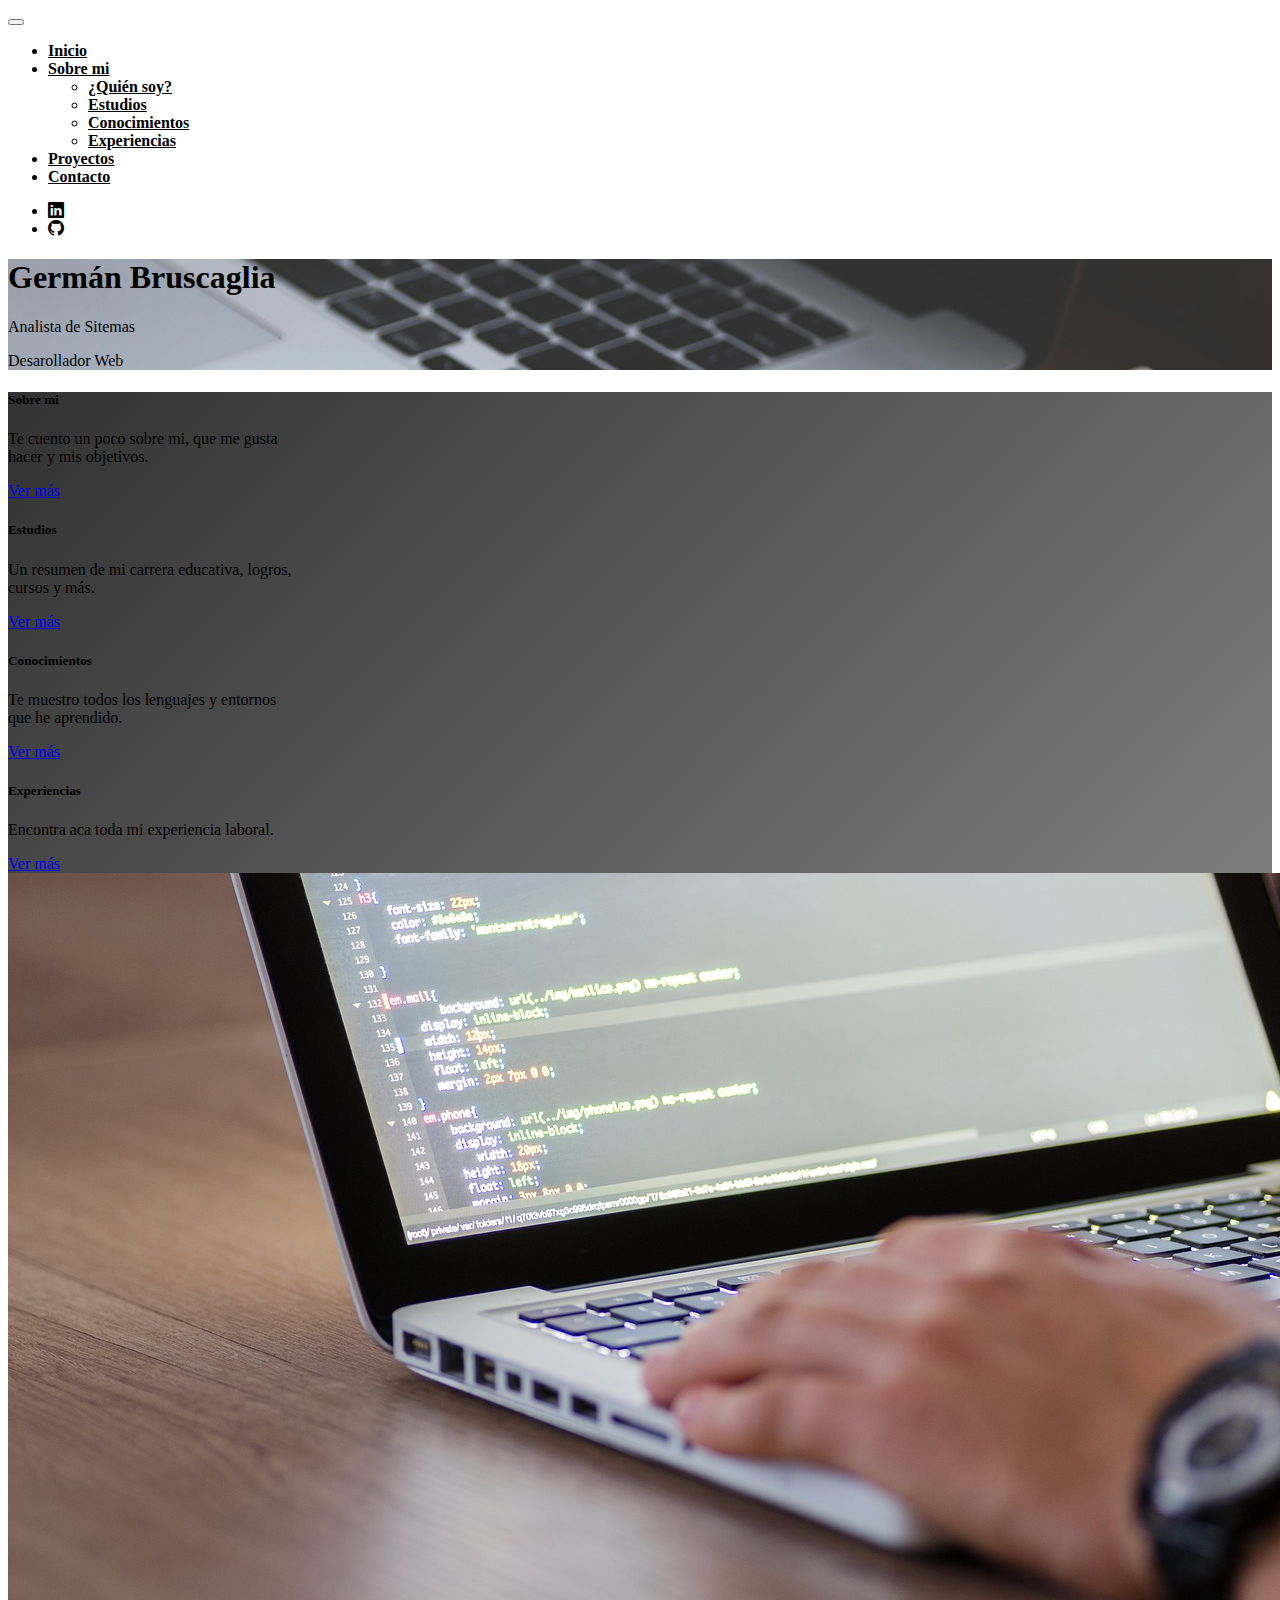
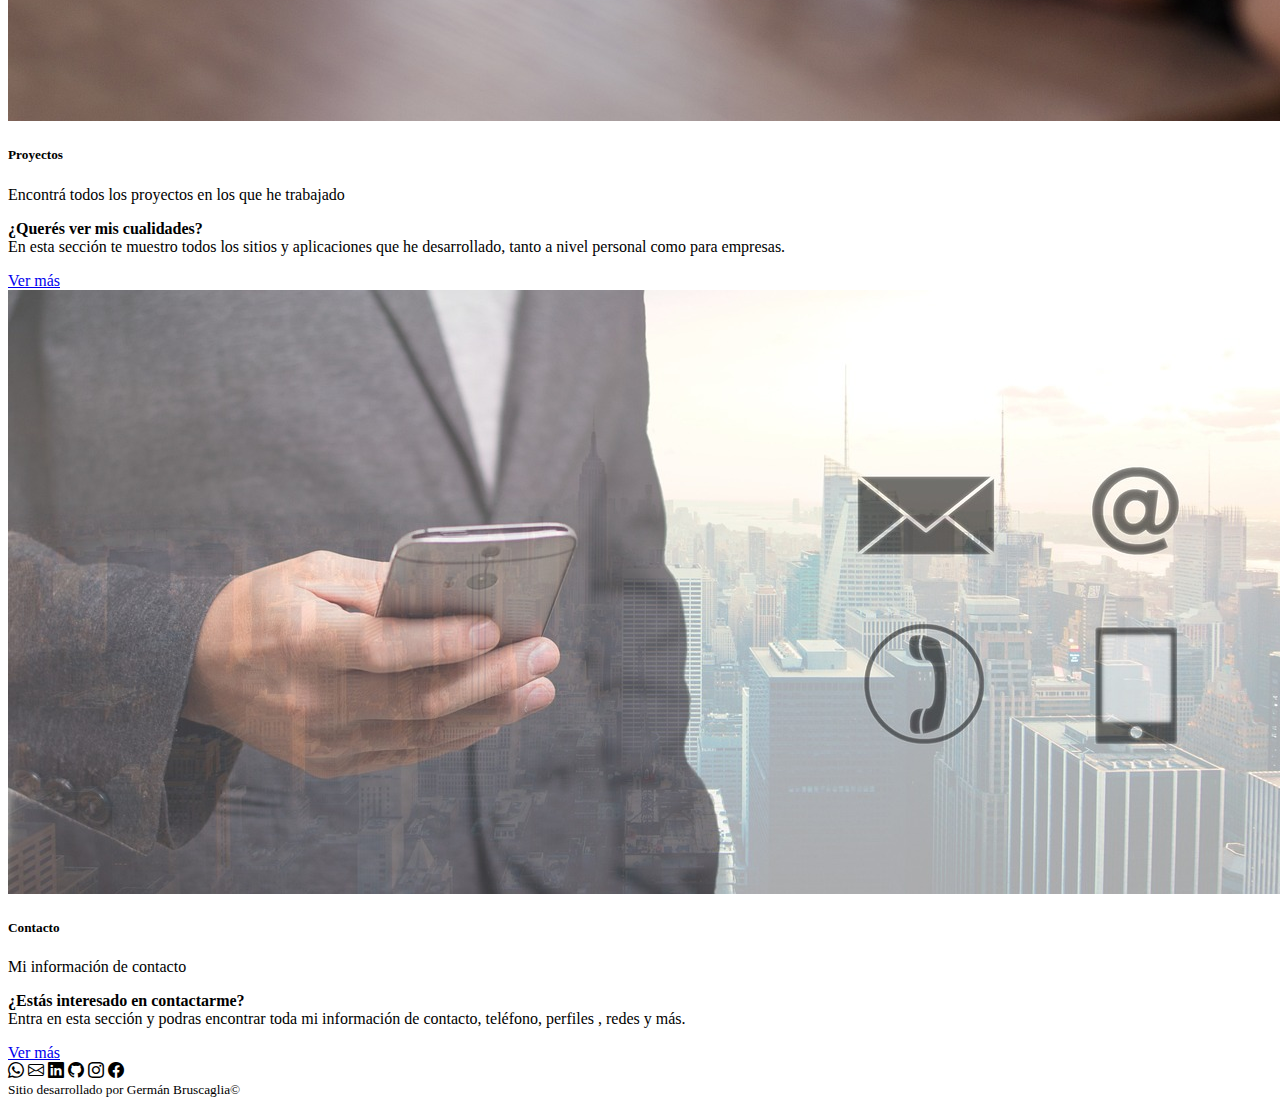
<file: index.html>
<!doctype html>
<html lang="es">
  <head>
    <meta charset="utf-8">
    <meta name="viewport" content="width=device-width, initial-scale=1">
    <title>German Bruscaglia</title>
    <link href="https://cdn.jsdelivr.net/npm/bootstrap@5.3.1/dist/css/bootstrap.min.css" rel="stylesheet" integrity="sha384-4bw+/aepP/YC94hEpVNVgiZdgIC5+VKNBQNGCHeKRQN+PtmoHDEXuppvnDJzQIu9" crossorigin="anonymous">
    <link rel="stylesheet" href="https://cdn.jsdelivr.net/npm/bootstrap-icons@1.10.5/font/bootstrap-icons.css">
    <link rel="stylesheet" href="css/style.css">
  </head>
  <body>

    <nav class="navbar navbar-expand-lg bg-dark-subtle sticky-top">
      <div class="container-lg">
        <button class="navbar-toggler" type="button" data-bs-toggle="collapse" data-bs-target="#navbarNavDropdown" aria-controls="navbarNavDropdown" aria-expanded="false" aria-label="Toggle navigation">
          <span class="navbar-toggler-icon"></span>
        </button>
        <div class="collapse navbar-collapse" id="navbarNavDropdown">
          <ul class="navbar-nav">
            <li class="nav-item">
              <a class="nav-link " aria-current="page" href="index.html">Inicio</a>
            </li>
            <li class="nav-item dropdown">
              <a class="nav-link dropdown-toggle" href="sobre-mi.html" role="button" data-bs-toggle="dropdown" aria-expanded="false">
                Sobre mi
              </a>
              <ul class="dropdown-menu bg-dark-subtle">
                <li><a class="dropdown-item" href="sobre-mi.html#quien-soy">¿Quién soy?</a></li>
                <li><a class="dropdown-item" href="sobre-mi.html#estudios">Estudios</a></li>
                <li><a class="dropdown-item" href="sobre-mi.html#conocimientos">Conocimientos</a></li>
                <li><a class="dropdown-item" href="sobre-mi.html#experiencias">Experiencias</a></li>
              </ul>
            </li>
            <li class="nav-item">
              <a class="nav-link" href="proyectos.html">Proyectos</a>
            </li>
            <li class="nav-item">
              <a class="nav-link" href="contacto.html">Contacto</a>
            </li>
          </ul>
        </div>
        <div class="collapse navbar-collapse d-none d-lg-block" id="navbarNavDropdown">
          <ul class="navbar-nav ms-lg-auto">
            <li class="nav-item">
              <a href="https://linkedin.com/in/german-bruscaglia-715a49188" class="nav-link" target="_blank"><i class="bi bi-linkedin fs-5 me-3"></i></a>
            </li>
            <li class="nav-item">
              <a href="https://github.com/GermanBruscaglia" class="nav-link" target="_blank"><i class="bi bi-github fs-5 "></i></a>
            </li>
          </ul>
        </div>

      </div>
    </nav>

    <header class="bg-header">
      <div class="container ">
        <section class="row min-vh-100 d-flex flex-column align-items-center justify-content-center">
          <article class="col-12 col-lg-8 fw-bold text-center text-light bg-dark bg-opacity-75 p-3">
            <h1 >Germán Bruscaglia</h1>
            <p class="fs-5">Analista de Sitemas</p>
            <p class="fs-5">Desarollador Web</p>
          </article>
        </section>
      </div>
    </header>

    <main class="bg-section">
      <div class="container-fluid ">
        <section class="row  py-5">
          <article class="col-12 col-md-6 col-xl-3 d-flex">
            <div class="card mx-auto mb-3 text-bg-secondary mb-3" style="width: 18rem;">
              <div class="card-body">
                <h5 class="card-title">Sobre mi</h5>
                <p class="card-text">Te cuento un poco sobre mi, que me gusta hacer y mis objetivos.</p>
                <a href="sobre-mi.html#quien-soy" class="btn btn-dark">Ver más</a>
              </div>
            </div>
          </article>
          <article class="col-12 col-md-6 col-xl-3 d-flex">
            <div class="card mx-auto mb-3 text-bg-secondary" style="width: 18rem;">
              <div class="card-body">
                <h5 class="card-title">Estudios</h5>
                <p class="card-text">Un resumen de mi carrera educativa, logros, cursos y más.</p>
                <a href="sobre-mi.html#estudios" class="btn btn-dark">Ver más</a>
              </div>
            </div>
          </article>
          <article class="col-12 col-md-6 col-xl-3 d-flex">
            <div class="card mx-auto mb-3 text-bg-secondary" style="width: 18rem;">
              <div class="card-body">
                <h5 class="card-title">Conocimientos</h5>
                <p class="card-text">Te muestro todos los lenguajes y entornos que he aprendido.</p>
                <a href="sobre-mi.html#conocimientos" class="btn btn-dark">Ver más</a>
              </div>
            </div>
          </article>
          <article class="col-12 col-md-6 col-xl-3 d-flex">
            <div class="card mx-auto mb-3 text-bg-secondary" style="width: 18rem;">
              <div class="card-body">
                <h5 class="card-title">Experiencias</h5>
                <p class="card-text">Encontra aca toda mi experiencia laboral.</p>
                <a href="sobre-mi.html#experiencias" class="btn btn-dark">Ver más</a>
              </div>
            </div>
          </article>

        </section> 
      </div>
    </main>

    <section >
      <div class="card text-bg-dark border-0 rounded-0">
        <img src="img/proyectos.jpg" class="card-img img-fluid  max-height" alt="Proyectos">
        <div class="p-5 card-img-overlay bg-dark bg-opacity-75 d-flex flex-column align-items-md-center  justify-content-center">
          <h5 class="card-title fw-bold display-4">Proyectos</h5>
          <p class="card-text d-block d-md-none">Encontrá todos los proyectos en los que he trabajado</p>
          <p class="card-text fs-5 w-50 d-none d-md-block"> <b>¿Querés ver mis cualidades?</b> <br>En esta sección te muestro todos los sitios y aplicaciones que he desarrollado, tanto a nivel personal como para empresas. </p>
          <a href="proyectos.html" class="btn btn-dark btn-width">Ver más</a>
        </div>
      </div>
    </section>

    <section >
      <div class="card text-bg-dark border-0 rounded-0">
        <img src="img/contacto.jpg" class="card-img img-fluid max-height" alt="contacto">
        <div class="p-5 card-img-overlay bg-dark bg-opacity-75 d-flex flex-column justify-content-center align-items-end align-items-md-center">
          <h5 class="card-title fw-bold display-4">Contacto</h5>
          <p class="card-text d-block d-md-none">Mi información de contacto</p>
          <p class="card-text fs-5  w-50 d-none d-md-block"><b>¿Estás interesado en contactarme?</b> <br> Entra en esta sección y podras encontrar toda mi información de contacto, teléfono, perfiles , redes y más.</p>
          <a href="contacto.html" class="btn btn-dark btn-width">Ver más</a>
        </div>
      </div>
    </section>
    <footer class="bg-dark-subtle p-3">
      <div class="container text-center">
        <nav class="d-flex justify-content-evenly">
          <a href="https://api.whatsapp.com/send?phone=543413668415" target="_blank"><i class="bi bi-whatsapp fs-3"></i></a>
          <a href="mailto:germanbruscaglia@gmail.com" target="_blank"><i class="bi bi-envelope fs-3"></i></a>
          <a href="https://linkedin.com/in/german-bruscaglia-715a49188" target="_blank"><i class="bi bi-linkedin fs-3"></i></a>
          <a href="https://github.com/GermanBruscaglia" target="_blank"><i class="bi bi-github fs-3"></i></a>
          <a href="https://www.instagram.com/germanbruscaglia/" target="_blank"><i class="bi bi-instagram fs-3"></i></a>
          <a href="https://www.facebook.com/germanzurdo.bruscaglia/about" target="_blank"><i class="bi bi-facebook fs-3"></i></a>
        </nav>
        <small class="text-dark fw-bold ">
          Sitio desarrollado por Germán Bruscaglia© 
        </small>
      </div>
    </footer>


    <script src="https://cdn.jsdelivr.net/npm/bootstrap@5.3.1/dist/js/bootstrap.bundle.min.js" integrity="sha384-HwwvtgBNo3bZJJLYd8oVXjrBZt8cqVSpeBNS5n7C8IVInixGAoxmnlMuBnhbgrkm" crossorigin="anonymous"></script>
  </body>
</html>
</file>
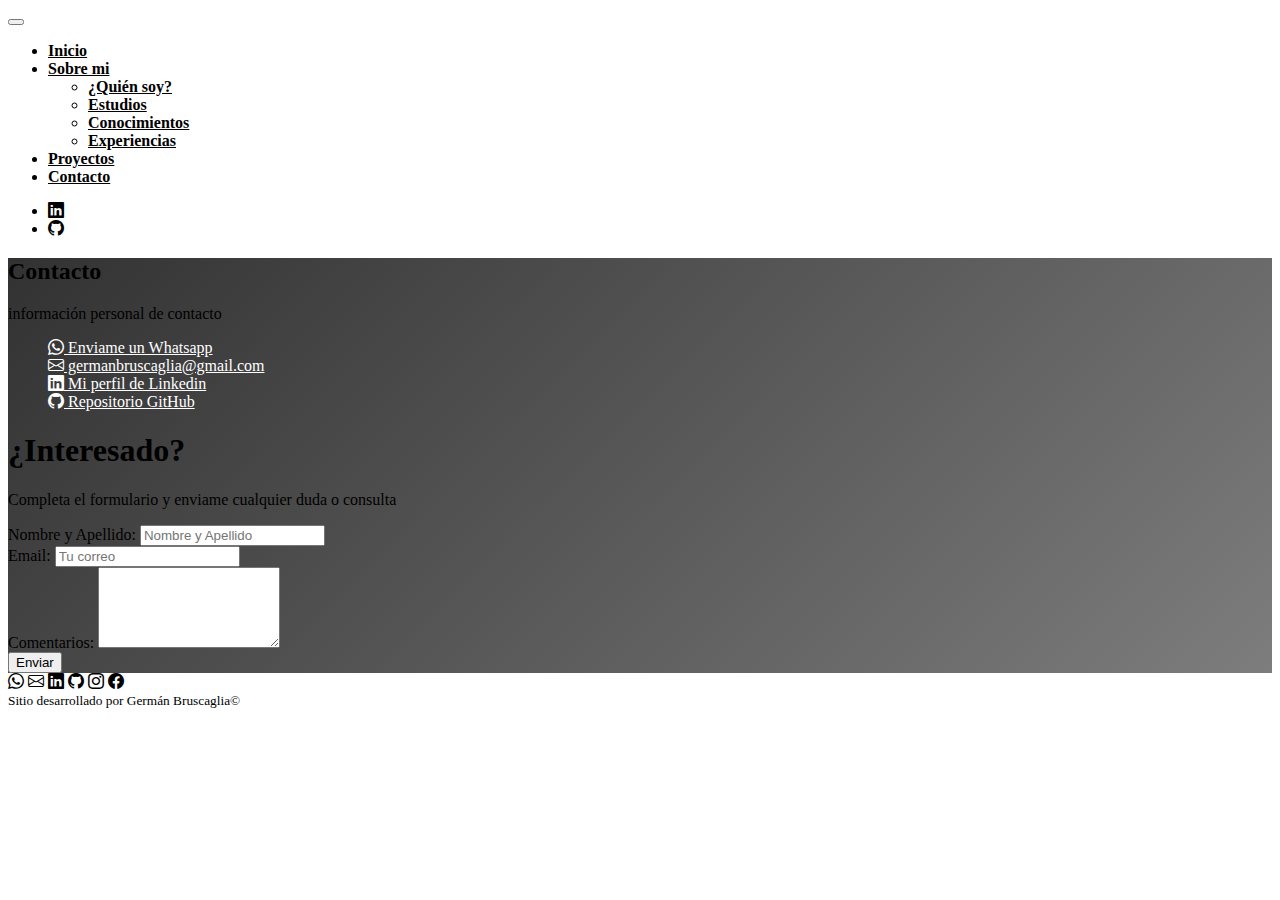
<file: contacto.html>
<!doctype html>
<html lang="es">
  <head>
    <meta charset="utf-8">
    <meta name="viewport" content="width=device-width, initial-scale=1">
    <title>German Bruscaglia</title>
    <link href="https://cdn.jsdelivr.net/npm/bootstrap@5.3.1/dist/css/bootstrap.min.css" rel="stylesheet" integrity="sha384-4bw+/aepP/YC94hEpVNVgiZdgIC5+VKNBQNGCHeKRQN+PtmoHDEXuppvnDJzQIu9" crossorigin="anonymous">
    <link rel="stylesheet" href="https://cdn.jsdelivr.net/npm/bootstrap-icons@1.10.5/font/bootstrap-icons.css">
    <link rel="stylesheet" href="css/style.css">
  </head>
  <body>

    <nav class="navbar navbar-expand-lg bg-dark-subtle sticky-top">
      <div class="container-lg">
        <button class="navbar-toggler" type="button" data-bs-toggle="collapse" data-bs-target="#navbarNavDropdown" aria-controls="navbarNavDropdown" aria-expanded="false" aria-label="Toggle navigation">
          <span class="navbar-toggler-icon"></span>
        </button>
        <div class="collapse navbar-collapse" id="navbarNavDropdown">
          <ul class="navbar-nav">
            <li class="nav-item">
              <a class="nav-link " aria-current="page" href="index.html">Inicio</a>
            </li>
            <li class="nav-item dropdown">
              <a class="nav-link dropdown-toggle" href="sobre-mi.html" role="button" data-bs-toggle="dropdown" aria-expanded="false">
                Sobre mi
              </a>
              <ul class="dropdown-menu bg-dark-subtle " >
                <li><a class="dropdown-item" href="sobre-mi.html#quien-soy">¿Quién soy?</a></li>
                <li><a class="dropdown-item" href="sobre-mi.html#estudios">Estudios</a></li>
                <li><a class="dropdown-item" href="sobre-mi.html#conocimientos">Conocimientos</a></li>
                <li><a class="dropdown-item" href="sobre-mi.html#experiencias">Experiencias</a></li>
              </ul>
            </li>
            <li class="nav-item">
              <a class="nav-link" href="proyectos.html">Proyectos</a>
            </li>
            <li class="nav-item">
              <a class="nav-link" href="contacto.html">Contacto</a>
            </li>
          </ul>
        </div>
        <div class="collapse navbar-collapse d-none d-lg-block" id="navbarNavDropdown">
          <ul class="navbar-nav ms-lg-auto">
            <li class="nav-item">
              <a href="https://linkedin.com/in/german-bruscaglia-715a49188" class="nav-link" target="_blank"><i class="bi bi-linkedin fs-5 me-3"></i></a>
            </li>
            <li class="nav-item">
              <a href="https://github.com/GermanBruscaglia" class="nav-link" target="_blank"><i class="bi bi-github fs-5 "></i></a>
            </li>
          </ul>
        </div>

      </div>
    </nav>

    
    <main class="bg-section">
      <div class="container min-vh-100  pt-4">
        <section class="row">
          <article class="col-12 col-lg-6">
            <h2 class="display-6 fw-bold text-center text-light">Contacto</h2>
            <p class="fw-bold text-center text-light">información personal de contacto</p>
            <ul class="list-style-none fs-5">
              <li><a class="text-decoration-none " href="https://api.whatsapp.com/send?phone=543413668415" target="_blank"><i class="bi bi-whatsapp fs-3"></i> Enviame un Whatsapp</a></li>
              <li><a class="text-decoration-none" href="mailto:germanbruscaglia@gmail.com" target="_blank"><i class="bi bi-envelope fs-3"></i> germanbruscaglia@gmail.com</a></li>
              <li><a class="text-decoration-none " href="https://linkedin.com/in/german-bruscaglia-715a49188" target="_blank"><i class="bi bi-linkedin fs-3"></i> Mi perfil de Linkedin</a></li>
              <li><a class="text-decoration-none " href="https://github.com/GermanBruscaglia" target="_blank"><i class="bi bi-github fs-3"></i> Repositorio GitHub</a></li>
            </ul>
          </article>
          <article class="col-12 col-lg-6 text-light">
            <h1 class="text-center">¿Interesado?</h1>
            <p class="fw-bold text-center">Completa el formulario y enviame cualquier duda o consulta</p>
            <form action="https://formsubmit.co/germanbruscaglia@gmail.com" method="POST">
              <div class="mb-3">
                <label class="form-label" for="name">Nombre y Apellido:</label>
                <input class="form-control" type="text" name="name" id="name" placeholder="Nombre y Apellido" required>
              </div>
              <div class="mb-3">
                <label class="form-label" for="email">Email:</label>
                <input class="form-control" type="email" name="email" id="email" placeholder="Tu correo" required>
              </div>
              <div class="mb-3">
                <label class="form-label" for="comments">Comentarios:</label>
                <textarea class="form-control" name="comments" id="comments"  rows="5" required></textarea>
              </div>
              <div class="mb-3">
                <input type="submit" class="btn btn-success" value="Enviar">
              </div>
              <input type="hidden" name="_next" value="https://germanbruscaglia.github.io/gracias.html">
              <input type="hidden" name="_subject" value="Comentario Portafolio">
            </form>
          </article>

        </section>
      </div>
      
    </main>

    <footer class="bg-dark-subtle p-3">
      <div class="container text-center">
        <nav class="d-flex justify-content-evenly">
          <a href="https://api.whatsapp.com/send?phone=543413668415" target="_blank"><i class="bi bi-whatsapp fs-3"></i></a>
          <a href="mailto:germanbruscaglia@gmail.com" target="_blank"><i class="bi bi-envelope fs-3"></i></a>
          <a href="https://linkedin.com/in/german-bruscaglia-715a49188" target="_blank"><i class="bi bi-linkedin fs-3"></i></a>
          <a href="https://github.com/GermanBruscaglia" target="_blank"><i class="bi bi-github fs-3"></i></a>
          <a href="https://www.instagram.com/germanbruscaglia/" target="_blank"><i class="bi bi-instagram fs-3"></i></a>
          <a href="https://www.facebook.com/germanzurdo.bruscaglia/about" target="_blank"><i class="bi bi-facebook fs-3"></i></a>
        </nav>
        <small class="text-dark fw-bold ">
          Sitio desarrollado por Germán Bruscaglia© 
        </small>
      </div>
    </footer>


    <script src="https://cdn.jsdelivr.net/npm/bootstrap@5.3.1/dist/js/bootstrap.bundle.min.js" integrity="sha384-HwwvtgBNo3bZJJLYd8oVXjrBZt8cqVSpeBNS5n7C8IVInixGAoxmnlMuBnhbgrkm" crossorigin="anonymous"></script>
  </body>
</html>
</file>
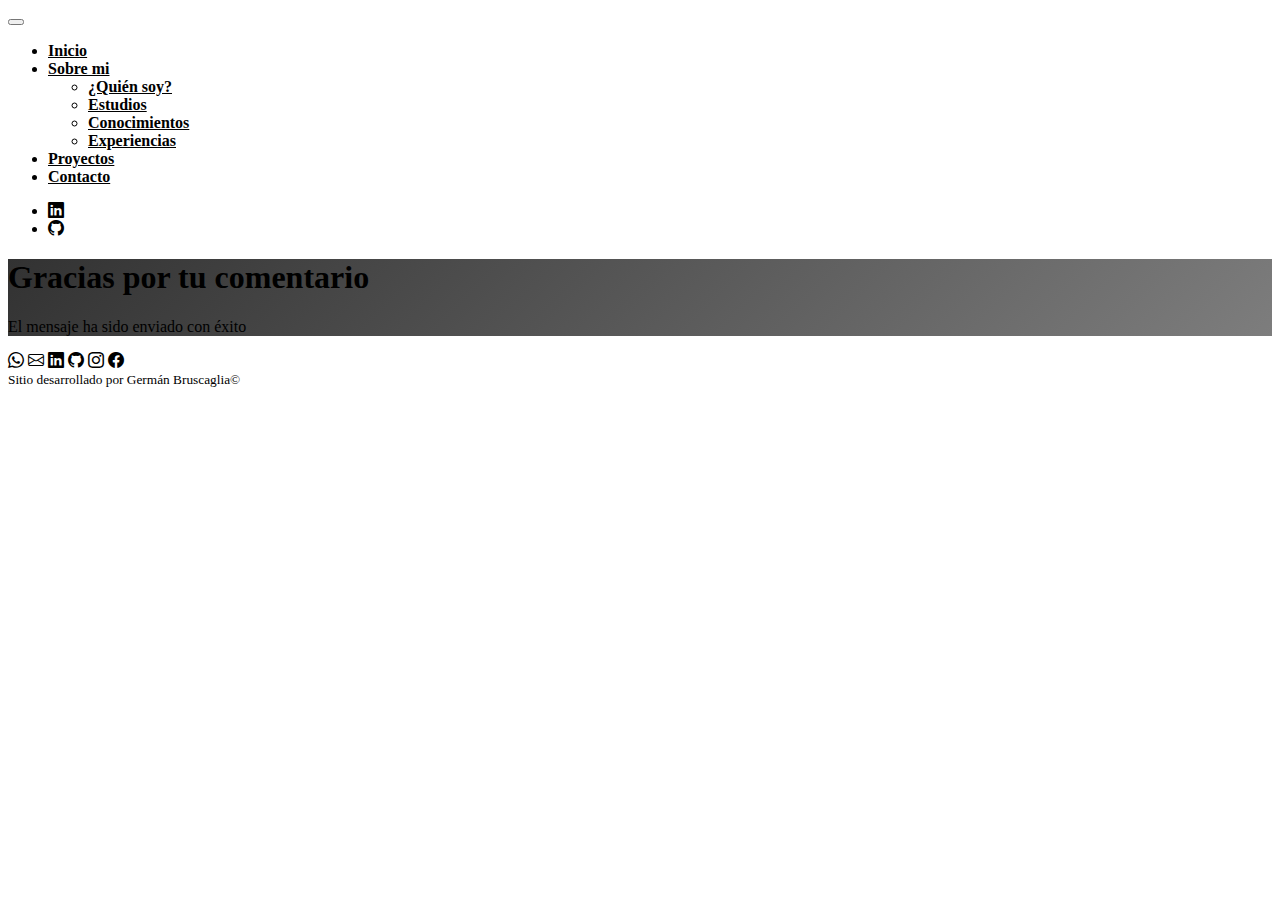
<file: gracias.html>
<!doctype html>
<html lang="es">
  <head>
    <meta charset="utf-8">
    <meta name="viewport" content="width=device-width, initial-scale=1">
    <title>German Bruscaglia</title>
    <link href="https://cdn.jsdelivr.net/npm/bootstrap@5.3.1/dist/css/bootstrap.min.css" rel="stylesheet" integrity="sha384-4bw+/aepP/YC94hEpVNVgiZdgIC5+VKNBQNGCHeKRQN+PtmoHDEXuppvnDJzQIu9" crossorigin="anonymous">
    <link rel="stylesheet" href="https://cdn.jsdelivr.net/npm/bootstrap-icons@1.10.5/font/bootstrap-icons.css">
    <link rel="stylesheet" href="css/style.css">
  </head>
  <body>

    <nav class="navbar navbar-expand-lg bg-dark-subtle sticky-top">
      <div class="container-lg">
        <button class="navbar-toggler" type="button" data-bs-toggle="collapse" data-bs-target="#navbarNavDropdown" aria-controls="navbarNavDropdown" aria-expanded="false" aria-label="Toggle navigation">
          <span class="navbar-toggler-icon"></span>
        </button>
        <div class="collapse navbar-collapse" id="navbarNavDropdown">
          <ul class="navbar-nav">
            <li class="nav-item">
              <a class="nav-link " aria-current="page" href="index.html">Inicio</a>
            </li>
            <li class="nav-item dropdown">
              <a class="nav-link dropdown-toggle" href="sobre-mi.html" role="button" data-bs-toggle="dropdown" aria-expanded="false">
                Sobre mi
              </a>
              <ul class="dropdown-menu bg-dark-subtle " >
                <li><a class="dropdown-item" href="sobre-mi.html#quien-soy">¿Quién soy?</a></li>
                <li><a class="dropdown-item" href="sobre-mi.html#estudios">Estudios</a></li>
                <li><a class="dropdown-item" href="sobre-mi.html#conocimientos">Conocimientos</a></li>
                <li><a class="dropdown-item" href="sobre-mi.html#experiencias">Experiencias</a></li>
              </ul>
            </li>
            <li class="nav-item">
              <a class="nav-link" href="proyectos.html">Proyectos</a>
            </li>
            <li class="nav-item">
              <a class="nav-link" href="contacto.html">Contacto</a>
            </li>
          </ul>
        </div>
        <div class="collapse navbar-collapse d-none d-lg-block" id="navbarNavDropdown">
          <ul class="navbar-nav ms-lg-auto">
            <li class="nav-item">
              <a href="https://linkedin.com/in/german-bruscaglia-715a49188" class="nav-link" target="_blank"><i class="bi bi-linkedin fs-5 me-3"></i></a>
            </li>
            <li class="nav-item">
              <a href="https://github.com/GermanBruscaglia" class="nav-link" target="_blank"><i class="bi bi-github fs-5 "></i></a>
            </li>
          </ul>
        </div>

      </div>
    </nav>

    
    <main class="bg-section min-vh-100  d-flex flex-column justify-content-center align-items-center">    
        
        <div class="row text-light ">
            <h1 class="display-4">Gracias por tu comentario</h1>
            <p>El mensaje ha sido enviado con éxito</p>
        </div>

      
    </main>

    <footer class="bg-dark-subtle p-3">
      <div class="container text-center">
        <nav class="d-flex justify-content-evenly">
          <a href="https://api.whatsapp.com/send?phone=543413668415" target="_blank"><i class="bi bi-whatsapp fs-3"></i></a>
          <a href="mailto:germanbruscaglia@gmail.com" target="_blank"><i class="bi bi-envelope fs-3"></i></a>
          <a href="https://linkedin.com/in/german-bruscaglia-715a49188" target="_blank"><i class="bi bi-linkedin fs-3"></i></a>
          <a href="https://github.com/GermanBruscaglia" target="_blank"><i class="bi bi-github fs-3"></i></a>
          <a href="https://www.instagram.com/germanbruscaglia/" target="_blank"><i class="bi bi-instagram fs-3"></i></a>
          <a href="https://www.facebook.com/germanzurdo.bruscaglia/about" target="_blank"><i class="bi bi-facebook fs-3"></i></a>
        </nav>
        <small class="text-dark fw-bold ">
          Sitio desarrollado por Germán Bruscaglia© 
        </small>
      </div>
    </footer>


    <script src="https://cdn.jsdelivr.net/npm/bootstrap@5.3.1/dist/js/bootstrap.bundle.min.js" integrity="sha384-HwwvtgBNo3bZJJLYd8oVXjrBZt8cqVSpeBNS5n7C8IVInixGAoxmnlMuBnhbgrkm" crossorigin="anonymous"></script>
  </body>
</html>
</file>
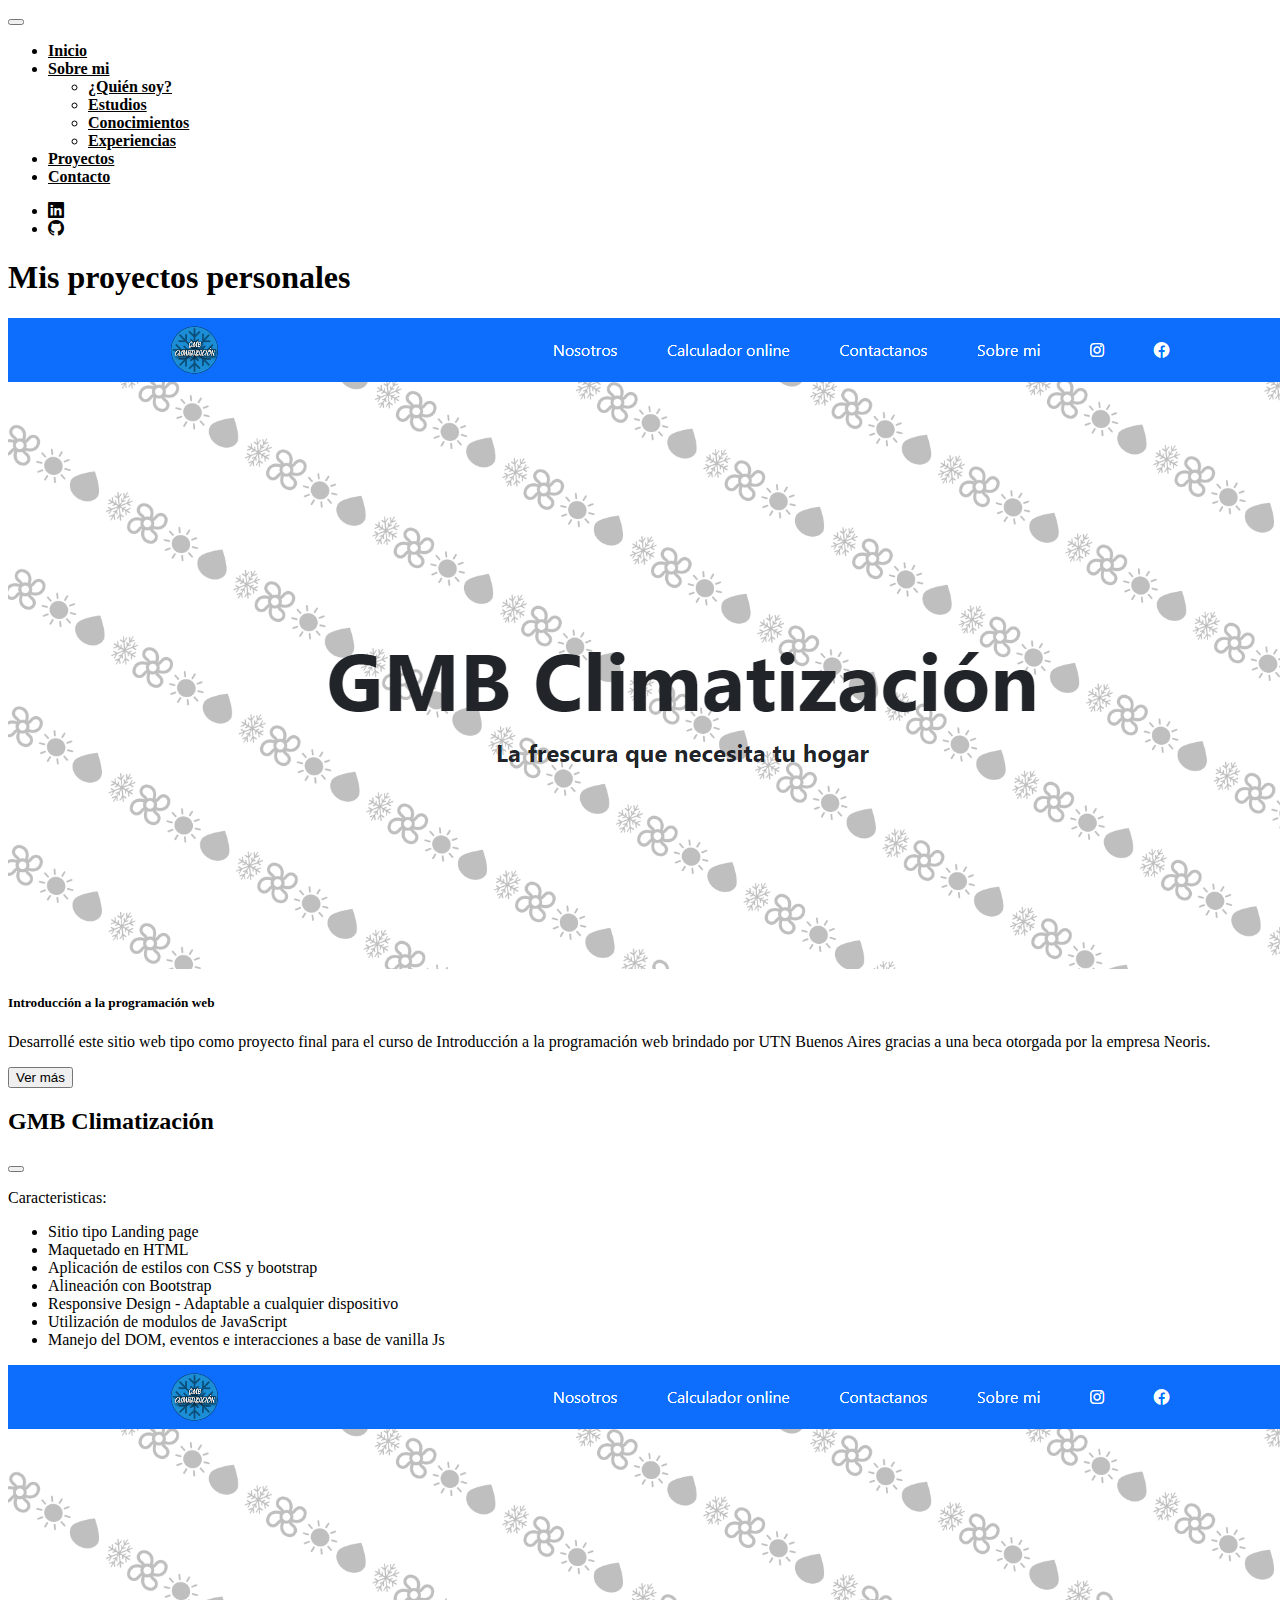
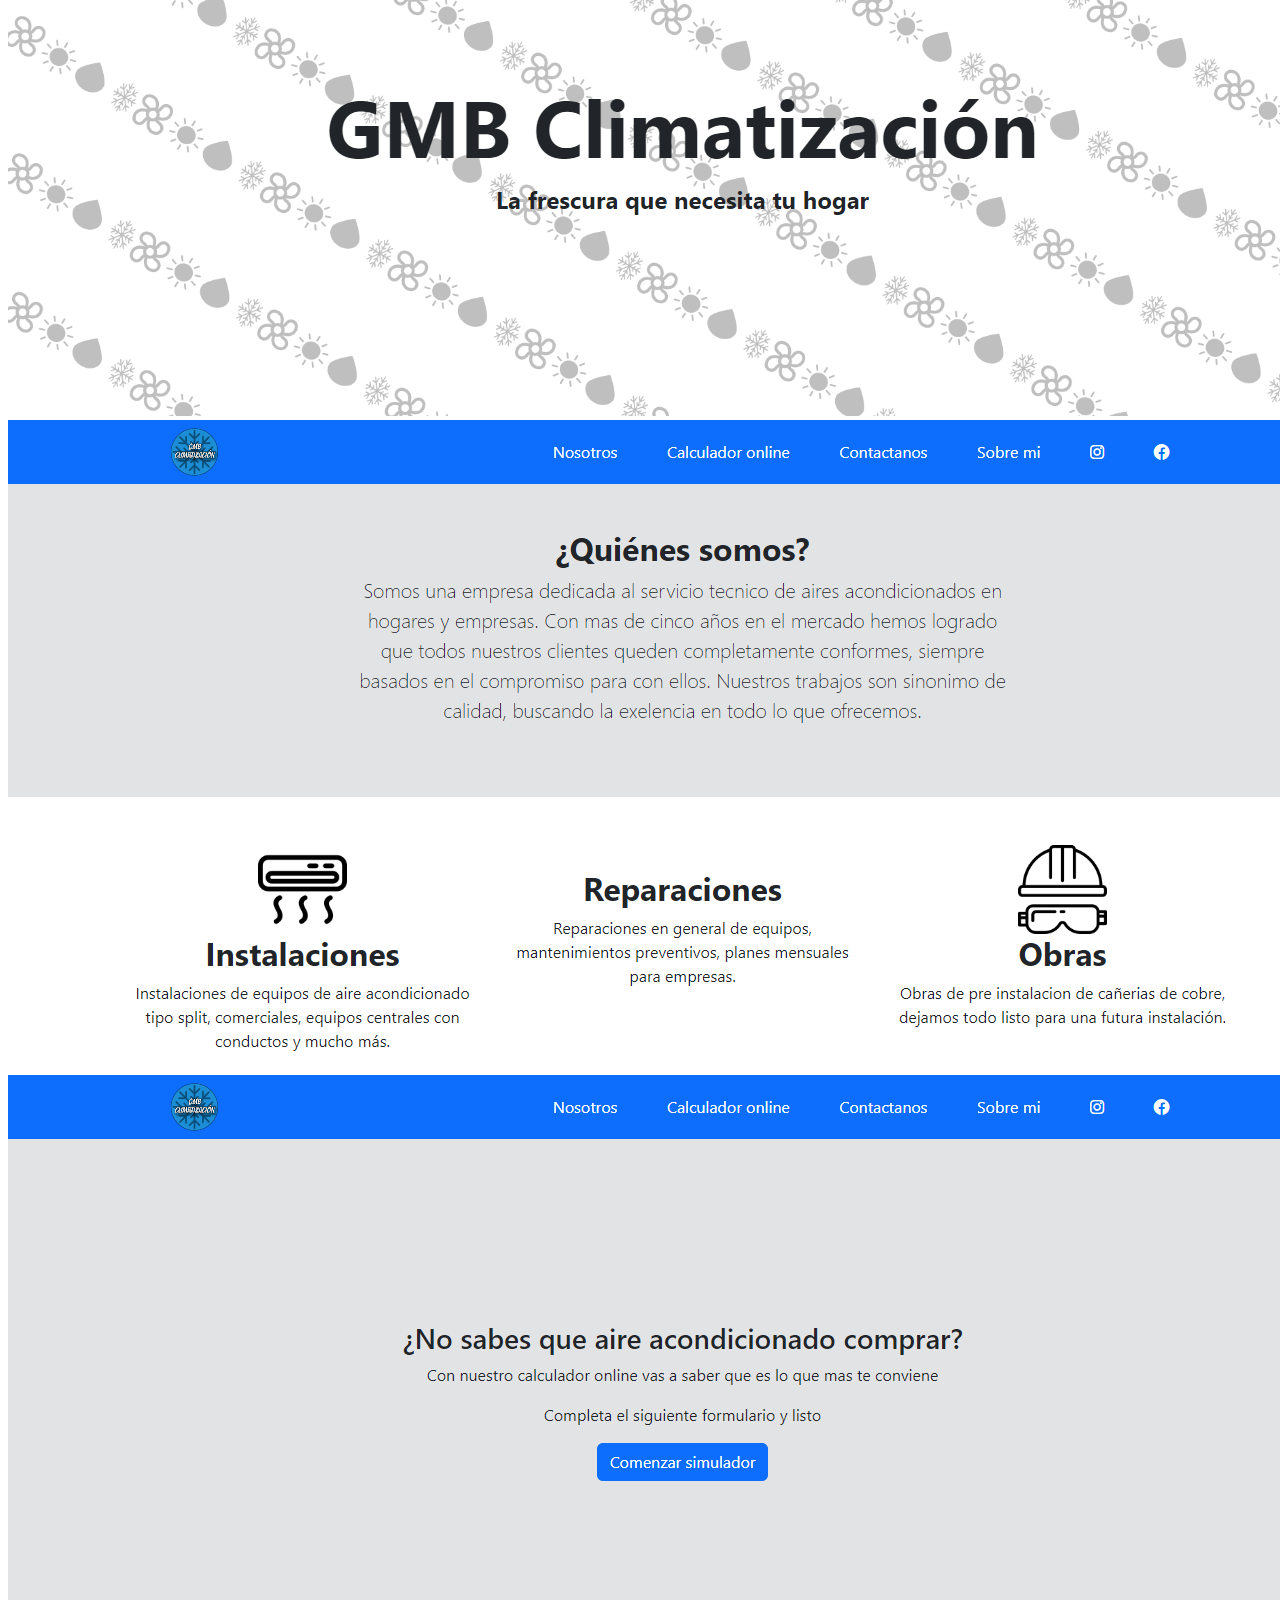
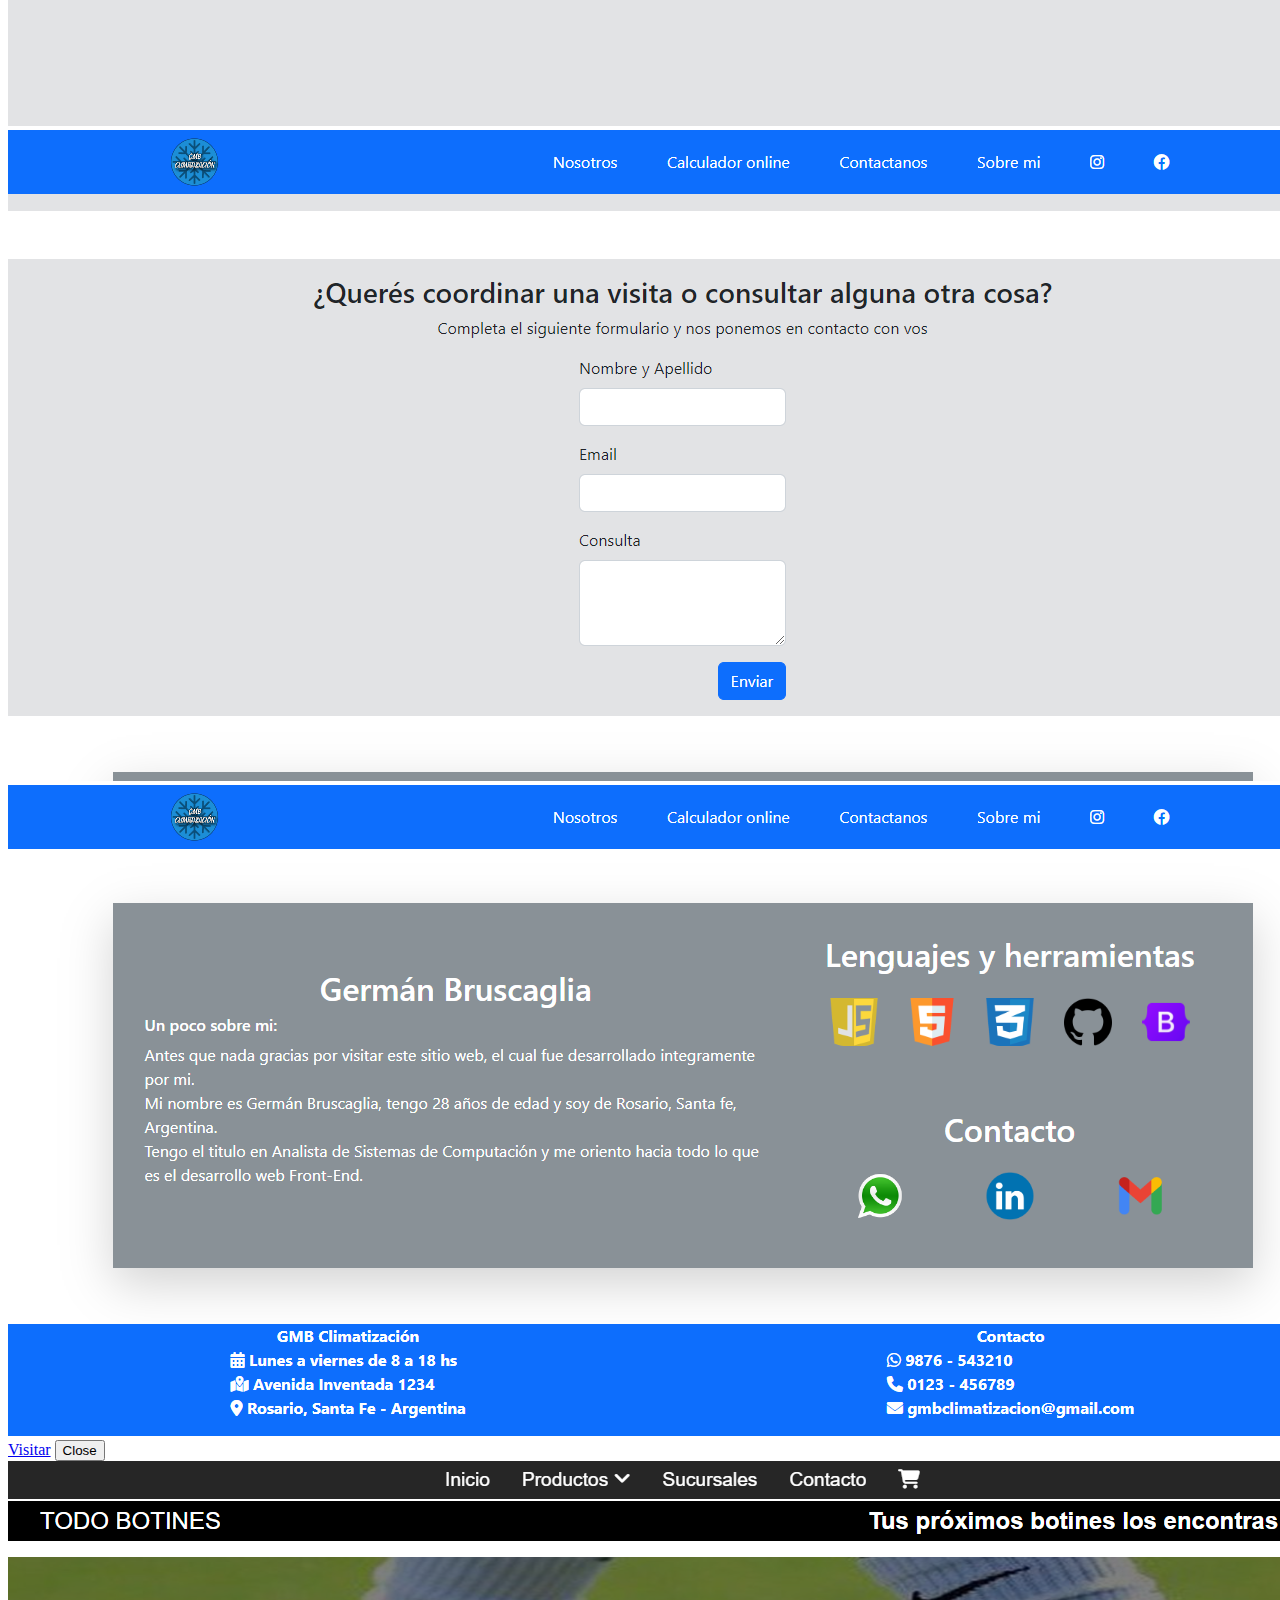
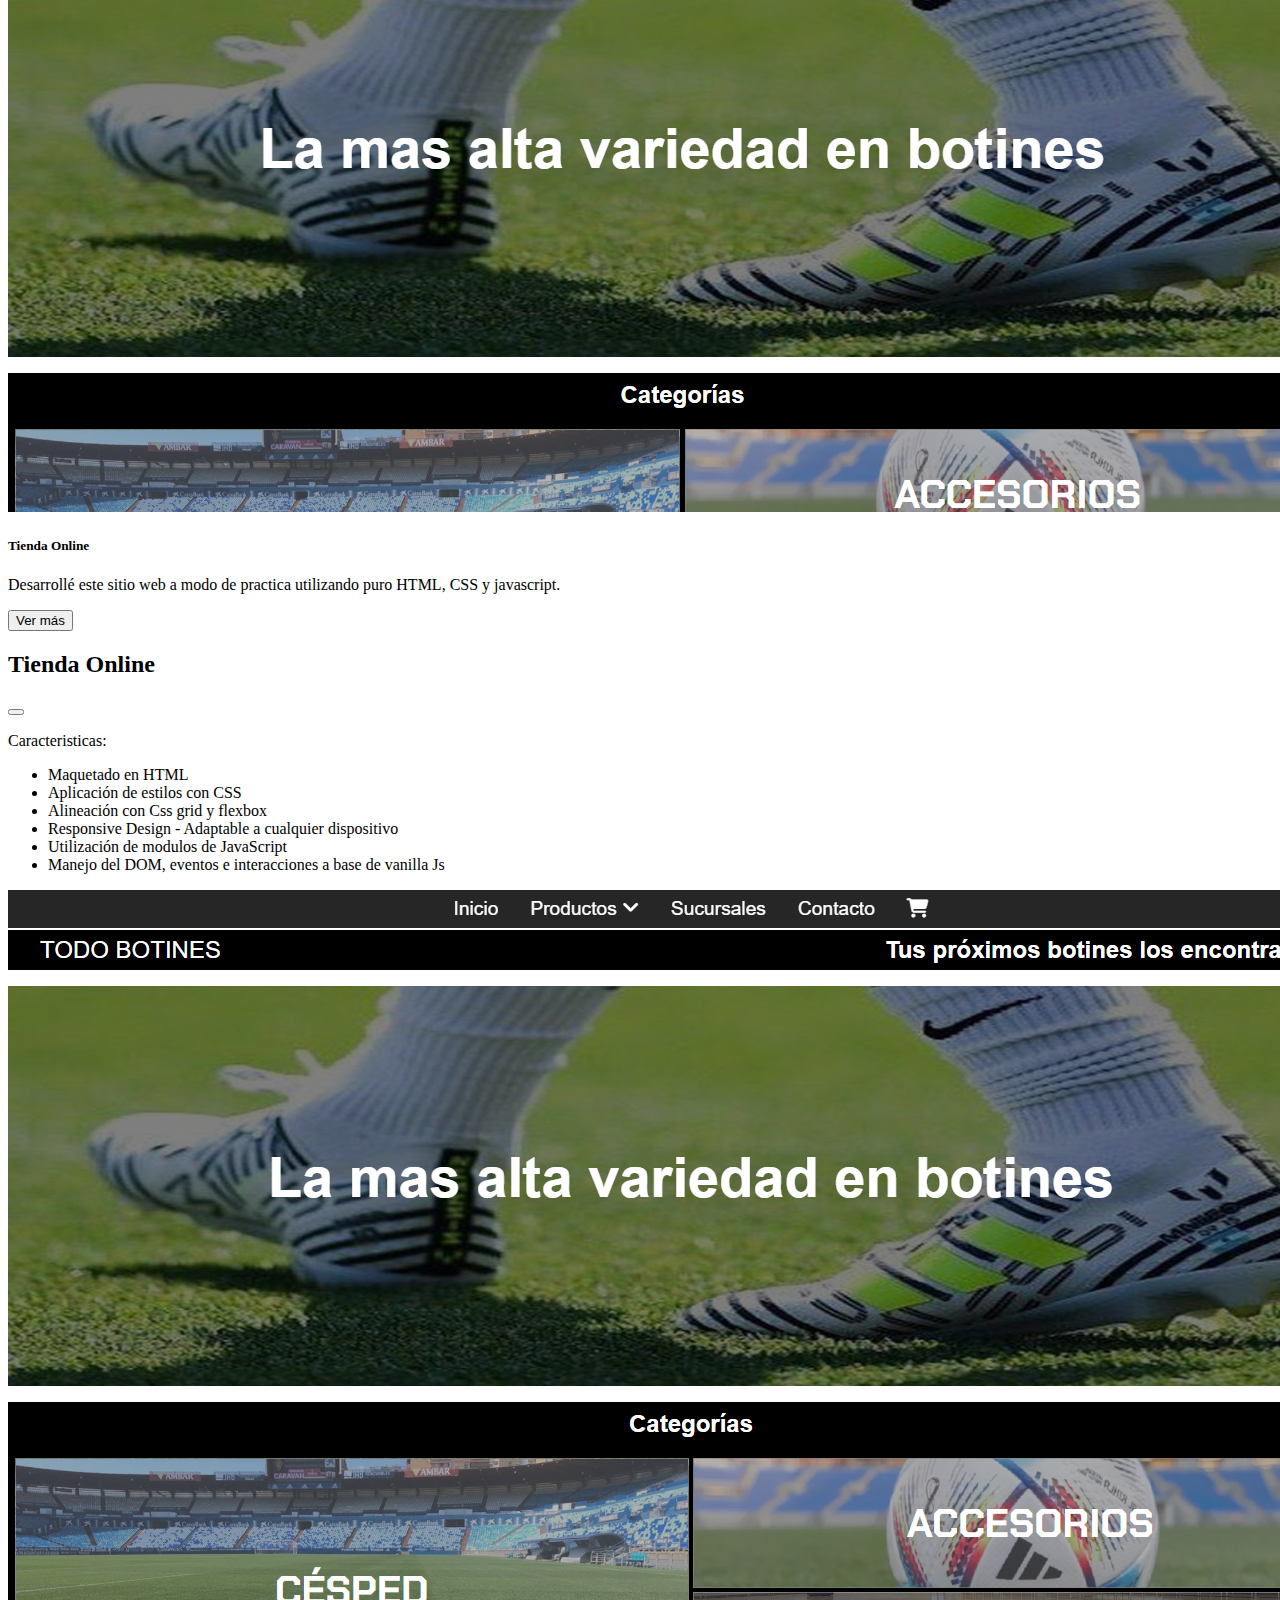
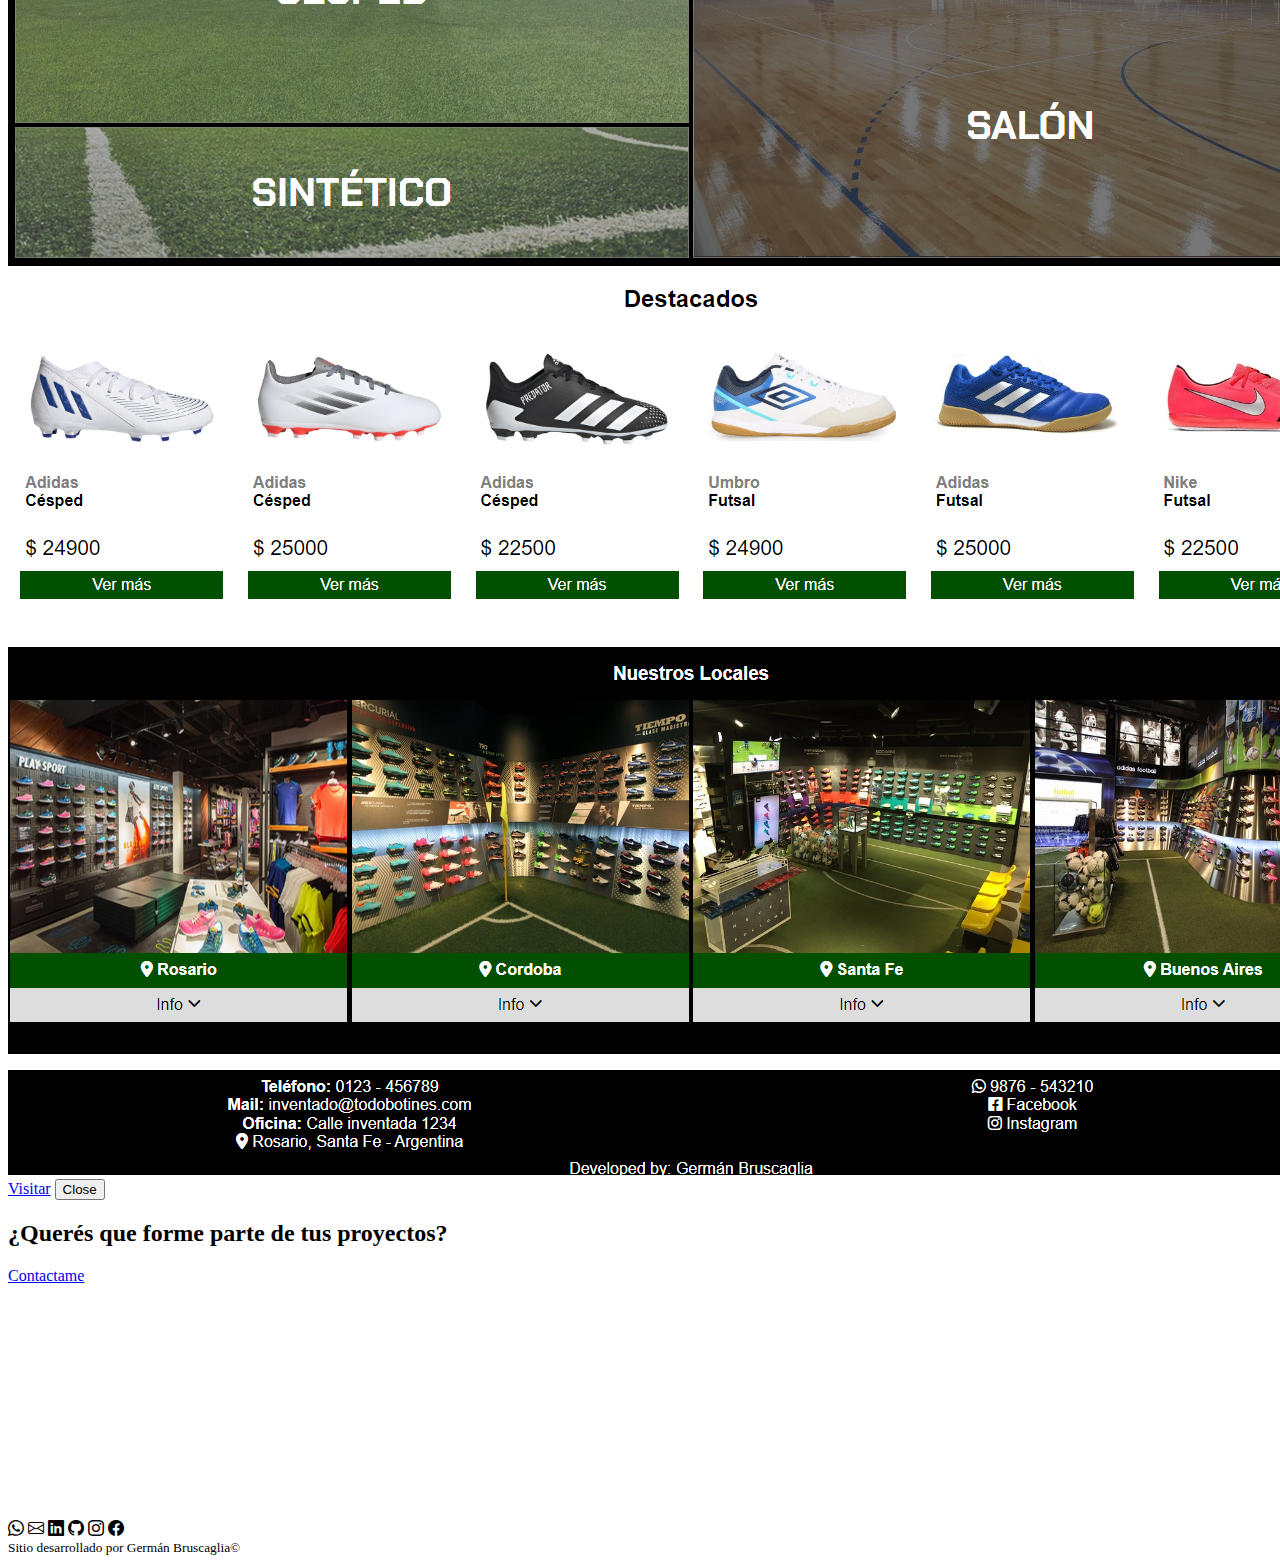
<file: proyectos.html>
<!doctype html>
<html lang="es">
  <head>
    <meta charset="utf-8">
    <meta name="viewport" content="width=device-width, initial-scale=1">
    <title>German Bruscaglia</title>
    <link href="https://cdn.jsdelivr.net/npm/bootstrap@5.3.1/dist/css/bootstrap.min.css" rel="stylesheet" integrity="sha384-4bw+/aepP/YC94hEpVNVgiZdgIC5+VKNBQNGCHeKRQN+PtmoHDEXuppvnDJzQIu9" crossorigin="anonymous">
    <link rel="stylesheet" href="https://cdn.jsdelivr.net/npm/bootstrap-icons@1.10.5/font/bootstrap-icons.css">
    <link rel="stylesheet" href="css/style.css">
  </head>
  <body>

    <nav class="navbar navbar-expand-lg bg-dark-subtle sticky-top">
      <div class="container-lg">
        <button class="navbar-toggler" type="button" data-bs-toggle="collapse" data-bs-target="#navbarNavDropdown" aria-controls="navbarNavDropdown" aria-expanded="false" aria-label="Toggle navigation">
          <span class="navbar-toggler-icon"></span>
        </button>
        <div class="collapse navbar-collapse" id="navbarNavDropdown">
          <ul class="navbar-nav">
            <li class="nav-item">
              <a class="nav-link " aria-current="page" href="index.html">Inicio</a>
            </li>
            <li class="nav-item dropdown">
              <a class="nav-link dropdown-toggle" href="sobre-mi.html" role="button" data-bs-toggle="dropdown" aria-expanded="false">
                Sobre mi
              </a>
              <ul class="dropdown-menu bg-dark-subtle">
                <li><a class="dropdown-item" href="sobre-mi.html#quien-soy">¿Quién soy?</a></li>
                <li><a class="dropdown-item" href="sobre-mi.html#estudios">Estudios</a></li>
                <li><a class="dropdown-item" href="sobre-mi.html#conocimientos">Conocimientos</a></li>
                <li><a class="dropdown-item" href="sobre-mi.html#experiencias">Experiencias</a></li>
              </ul>
            </li>
            <li class="nav-item">
              <a class="nav-link" href="proyectos.html">Proyectos</a>
            </li>
            <li class="nav-item">
              <a class="nav-link" href="contacto.html">Contacto</a>
            </li>
          </ul>
        </div>
        <div class="collapse navbar-collapse d-none d-lg-block" id="navbarNavDropdown">
          <ul class="navbar-nav ms-lg-auto">
            <li class="nav-item">
              <a href="https://linkedin.com/in/german-bruscaglia-715a49188" class="nav-link" target="_blank"><i class="bi bi-linkedin fs-5 me-3"></i></a>
            </li>
            <li class="nav-item">
              <a href="https://github.com/GermanBruscaglia" class="nav-link" target="_blank"><i class="bi bi-github fs-5 "></i></a>
            </li>
          </ul>
        </div>

      </div>
    </nav>

    
    <main class="container min mt-5 ">
      <h1 class="text-center fw-bold mb-5">Mis proyectos personales</h1>
      <div class="row min-vh-lg-100">
        <article class="col-12 mb-5  ">
          <div class="card text-bg-dark">
            <img src="img/GMB Climatización.png" class="card-img img-fluid" alt="Todo Botines">
            <div class="card-img-overlay bg-dark bg-opacity-75 d-flex flex-column justify-content-center align-items-start">
              <h5 class="card-title display-6 fw-bold">Introducción a la programación web</h5>
              <p class="card-text d-none d-sm-block">Desarrollé este sitio web tipo como proyecto final para el curso de Introducción a la programación web brindado por UTN Buenos Aires gracias a una beca otorgada por la empresa Neoris.</p>
              <button type="button" class="btn btn-light" data-bs-toggle="modal" data-bs-target="#gmb-climatizacion">
                Ver más
              </button>
            </div>
          </div>   
          <!-- Modal -->
          <div class="modal fade" id="gmb-climatizacion" data-bs-backdrop="static" data-bs-keyboard="false" tabindex="-1"
            aria-labelledby="staticBackdropLabel" aria-hidden="true">
            <div class="modal-dialog modal-dialog-scrollable">
              <div class="modal-content">
                <div class="modal-header">
                  <h2 class="modal-title fs-5 text-dark" id="staticBackdropLabel">GMB Climatización</h2>
                  
                  <button type="button" class="btn-close" data-bs-dismiss="modal" aria-label="Close"></button>
                </div>
                <div class="modal-body text-dark">
                  <p class="card-text fw-bold">Caracteristicas:</p>
                  <ul>
                    <li>Sitio tipo Landing page</li>
                    <li>Maquetado en HTML</li>
                    <li>Aplicación de estilos con CSS y bootstrap</li>
                    <li>Alineación con Bootstrap</li>
                    <li>Responsive Design - Adaptable a cualquier dispositivo</li>
                    <li>Utilización de modulos de JavaScript</li>
                    <li>Manejo del DOM, eventos e interacciones a base de vanilla Js</li>
                  </ul>
                  <img src="img/GMB Climatización.png" class="img-fluid " alt="Gmb Climatización">
                  <img src="img/GMB Climatización (1).png" class="img-fluid " alt="Gmb Climatización">
                  <img src="img/GMB Climatización (2).png" class="img-fluid " alt="Gmb Climatización">
                  <img src="img/GMB Climatización (4).png" class="img-fluid " alt="Gmb Climatización">
                  <img src="img/GMB Climatización (3).png" class="img-fluid " alt="Gmb Climatización">
                </div>
                <div class="modal-footer">
                  <a class="btn btn-secondary" target="_blank" href="https://gmbclimatizacion.netlify.app/">Visitar</a>
                  <button type="button" class="btn btn-secondary" data-bs-dismiss="modal">Close</button>
                  
                </div>
              </div>
            </div>
        </div>
        </article>
        <article class="col-12 mb-5  ">
          <div class="card text-bg-dark">
            <img src="img/TodoBotines.png" class="card-img img-fluid" alt="Todo Botines">
            <div class="card-img-overlay bg-dark bg-opacity-75 d-flex flex-column justify-content-center align-items-start">
              <h5 class="card-title display-5 fw-bold">Tienda Online</h5>
              <p class="card-text d-none d-sm-block">Desarrollé este sitio web a modo de practica utilizando puro HTML, CSS y javascript.</p>
              <button type="button" class="btn btn-light" data-bs-toggle="modal" data-bs-target="#staticBackdrop">
                Ver más
              </button>
            </div>
          </div>   
          <!-- Modal -->
          <div class="modal fade" id="staticBackdrop" data-bs-backdrop="static" data-bs-keyboard="false" tabindex="-1"
            aria-labelledby="staticBackdropLabel" aria-hidden="true">
            <div class="modal-dialog modal-dialog-scrollable">
              <div class="modal-content">
                <div class="modal-header">
                  <h2 class="modal-title fs-5 text-dark" id="staticBackdropLabel">Tienda Online</h2>
                  
                  <button type="button" class="btn-close" data-bs-dismiss="modal" aria-label="Close"></button>
                </div>
                <div class="modal-body text-dark">
                  <p class="card-text fw-bold">Caracteristicas:</p>
                  <ul>
                    <li>Maquetado en HTML</li>
                    <li>Aplicación de estilos con CSS</li>
                    <li>Alineación con Css grid y flexbox</li>
                    <li>Responsive Design - Adaptable a cualquier dispositivo</li>
                    <li>Utilización de modulos de JavaScript</li>
                    <li>Manejo del DOM, eventos e interacciones a base de vanilla Js</li>
                  </ul>
                  <img src="img/Tienda Online.png" class="img-fluid " alt="Todo Botines tienda">
                </div>
                <div class="modal-footer">
                  <a class="btn btn-secondary" target="_blank" href="https://todobotines.netlify.app/">Visitar</a>
                  <button type="button" class="btn btn-secondary" data-bs-dismiss="modal">Close</button>
                  
                </div>
              </div>
            </div>
        </div>
        </article>

      </div>  
    </main>
<section class="container-fluid text-bg-secondary max-height mb-5 d-flex flex-column justify-content-center text-center align-items-center">
  <h2 class="p-3"> ¿Querés que forme parte de tus proyectos?</h2>
  <a href="contacto.html" class="btn btn-success">Contactame</a>
</section>
    <footer class="bg-dark-subtle p-3">
      <div class="container text-center">
        <nav class="d-flex justify-content-evenly">
          <a href="https://api.whatsapp.com/send?phone=543413668415" target="_blank"><i class="bi bi-whatsapp fs-3"></i></a>
          <a href="mailto:germanbruscaglia@gmail.com" target="_blank"><i class="bi bi-envelope fs-3"></i></a>
          <a href="https://linkedin.com/in/german-bruscaglia-715a49188" target="_blank"><i class="bi bi-linkedin fs-3"></i></a>
          <a href="https://github.com/GermanBruscaglia" target="_blank"><i class="bi bi-github fs-3"></i></a>
          <a href="https://www.instagram.com/germanbruscaglia/" target="_blank"><i class="bi bi-instagram fs-3"></i></a>
          <a href="https://www.facebook.com/germanzurdo.bruscaglia/about" target="_blank"><i class="bi bi-facebook fs-3"></i></a>
        </nav>
        <small class="text-dark fw-bold ">
          Sitio desarrollado por Germán Bruscaglia© 
        </small>
      </div>
    </footer>


    <script src="https://cdn.jsdelivr.net/npm/bootstrap@5.3.1/dist/js/bootstrap.bundle.min.js" integrity="sha384-HwwvtgBNo3bZJJLYd8oVXjrBZt8cqVSpeBNS5n7C8IVInixGAoxmnlMuBnhbgrkm" crossorigin="anonymous"></script>
  </body>
</html>
</file>
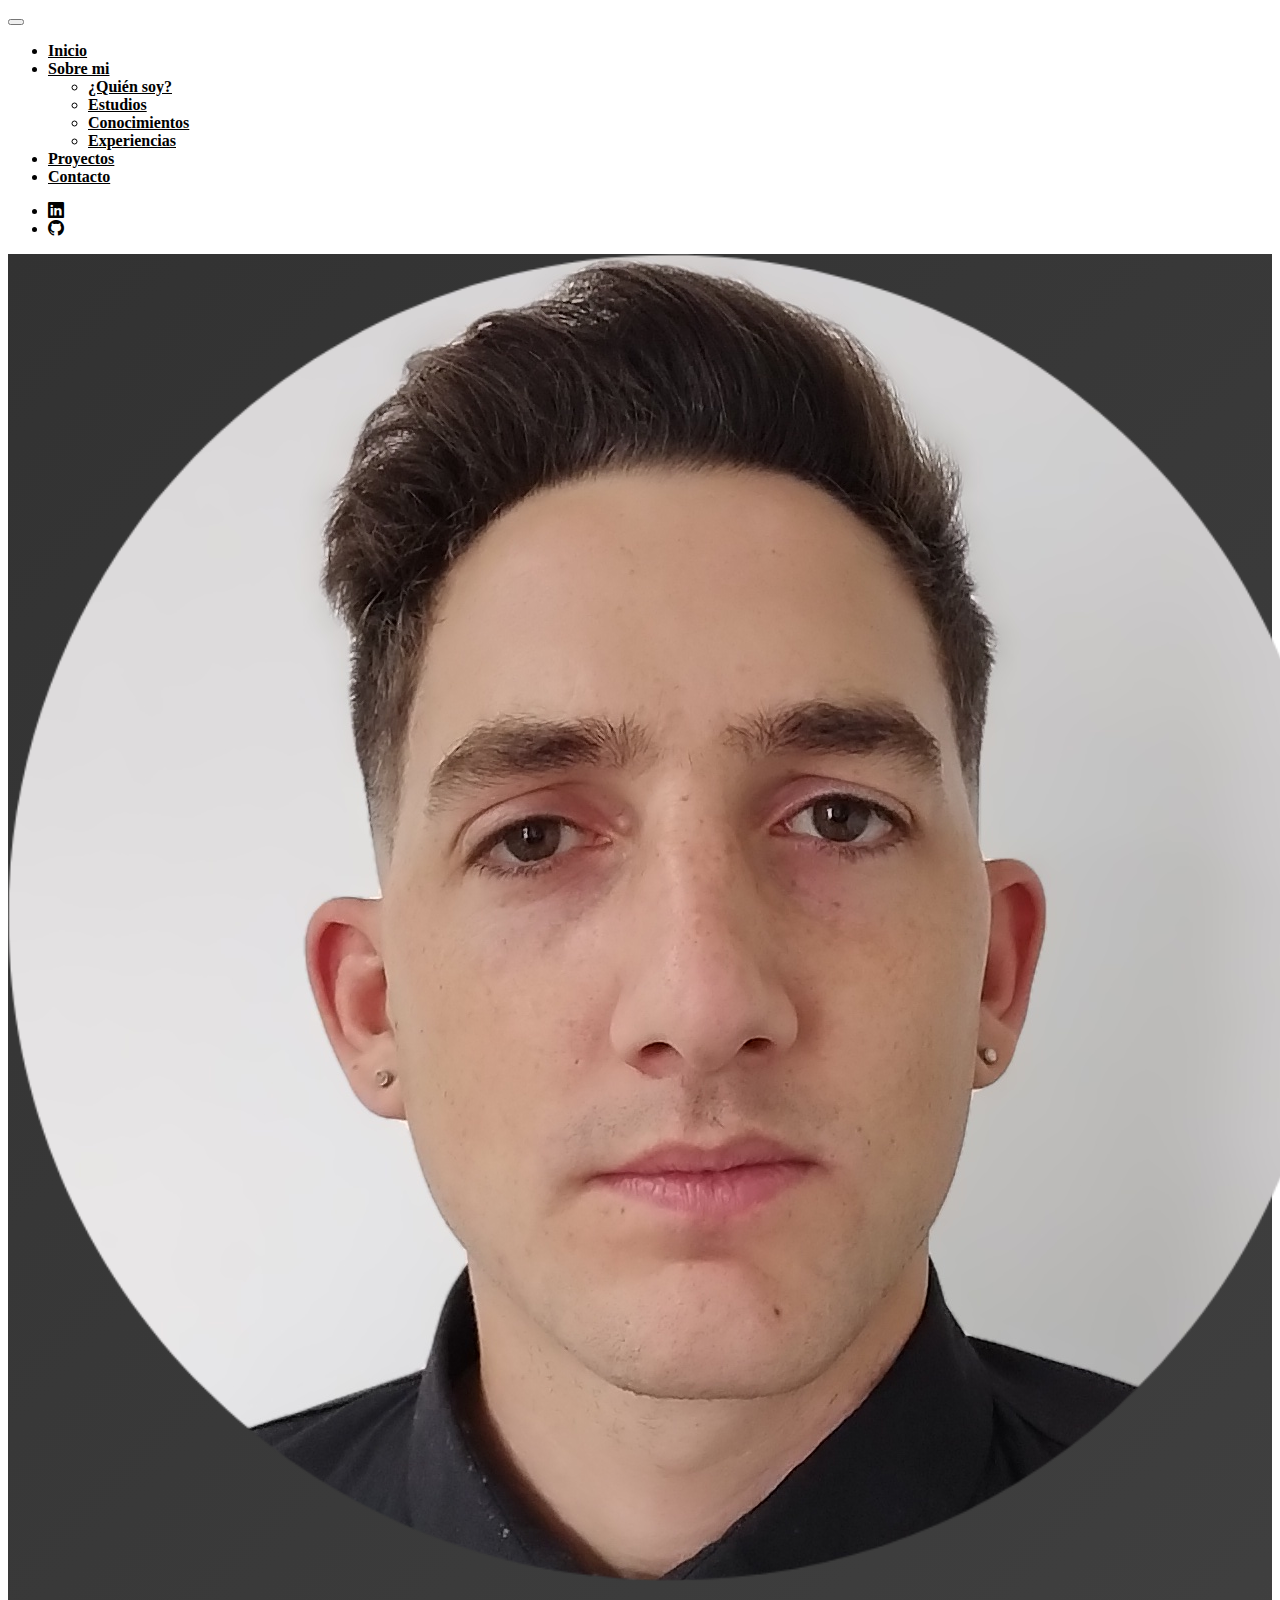
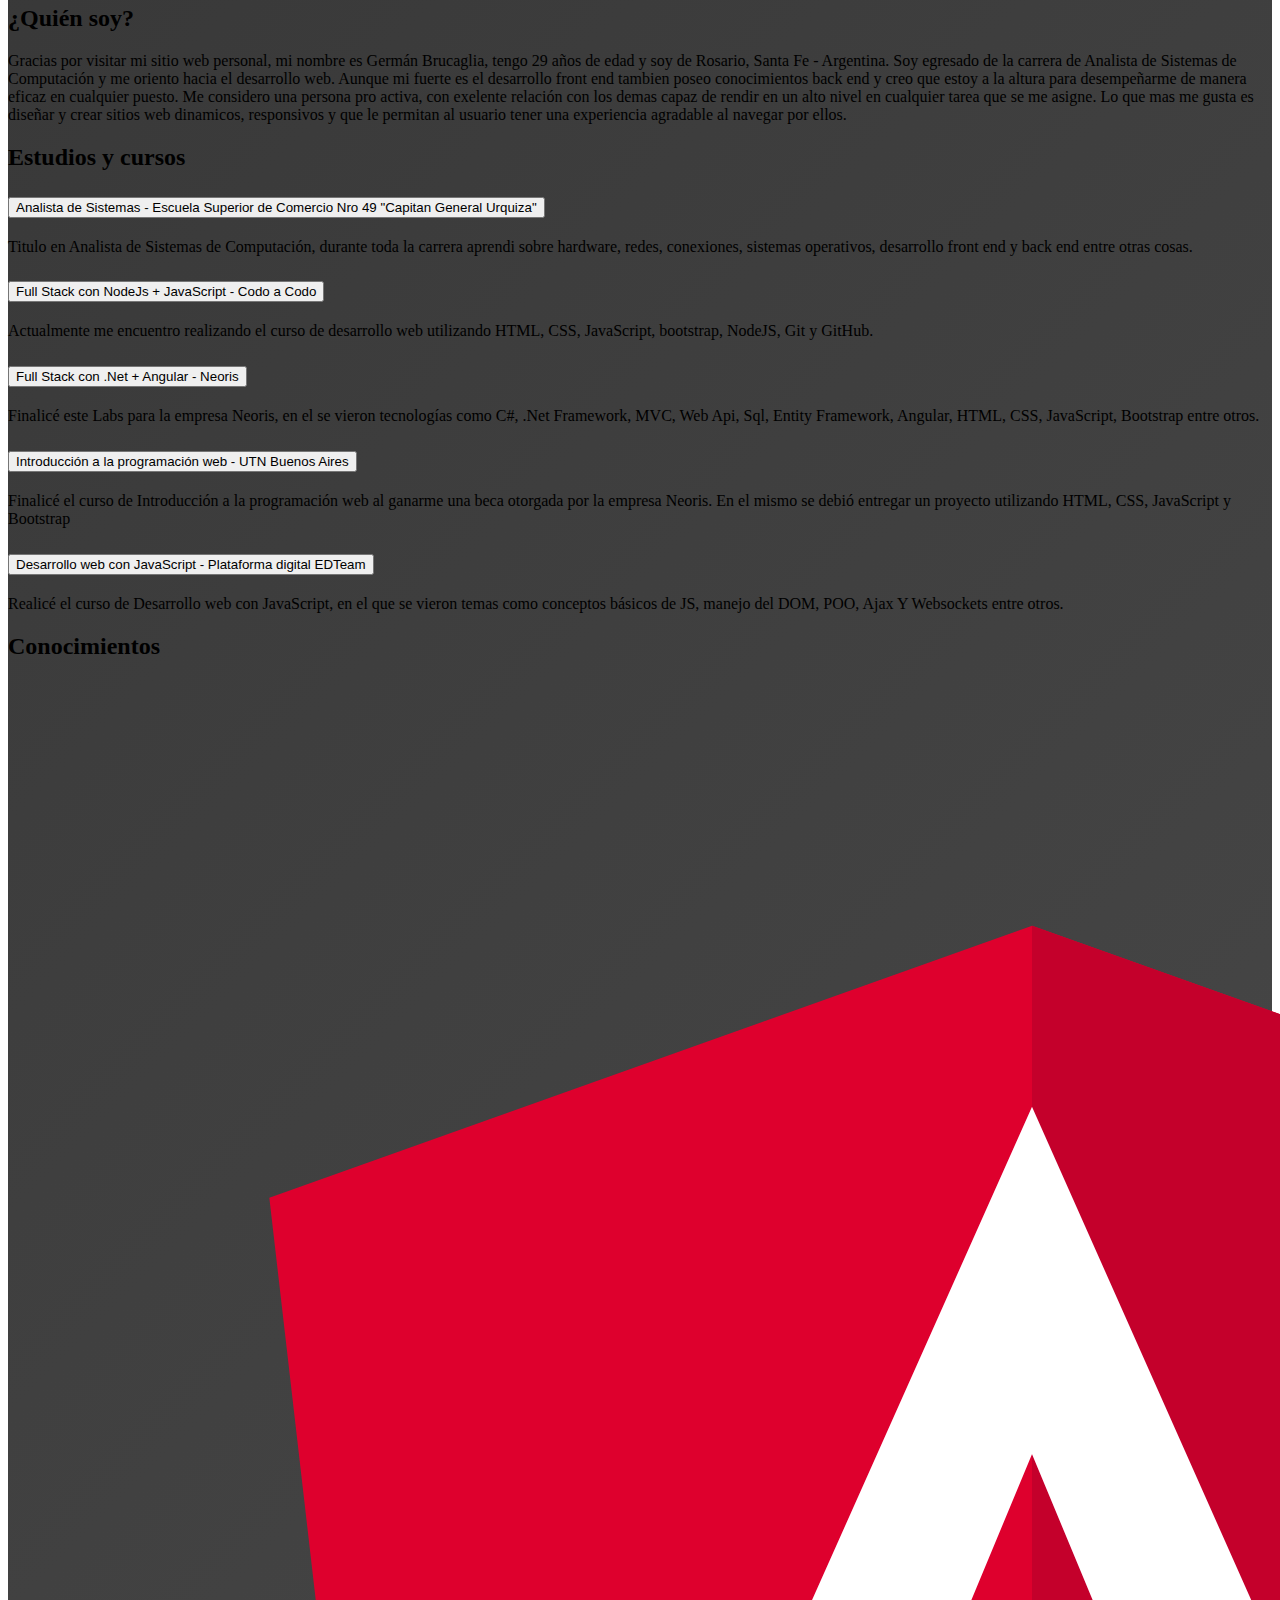
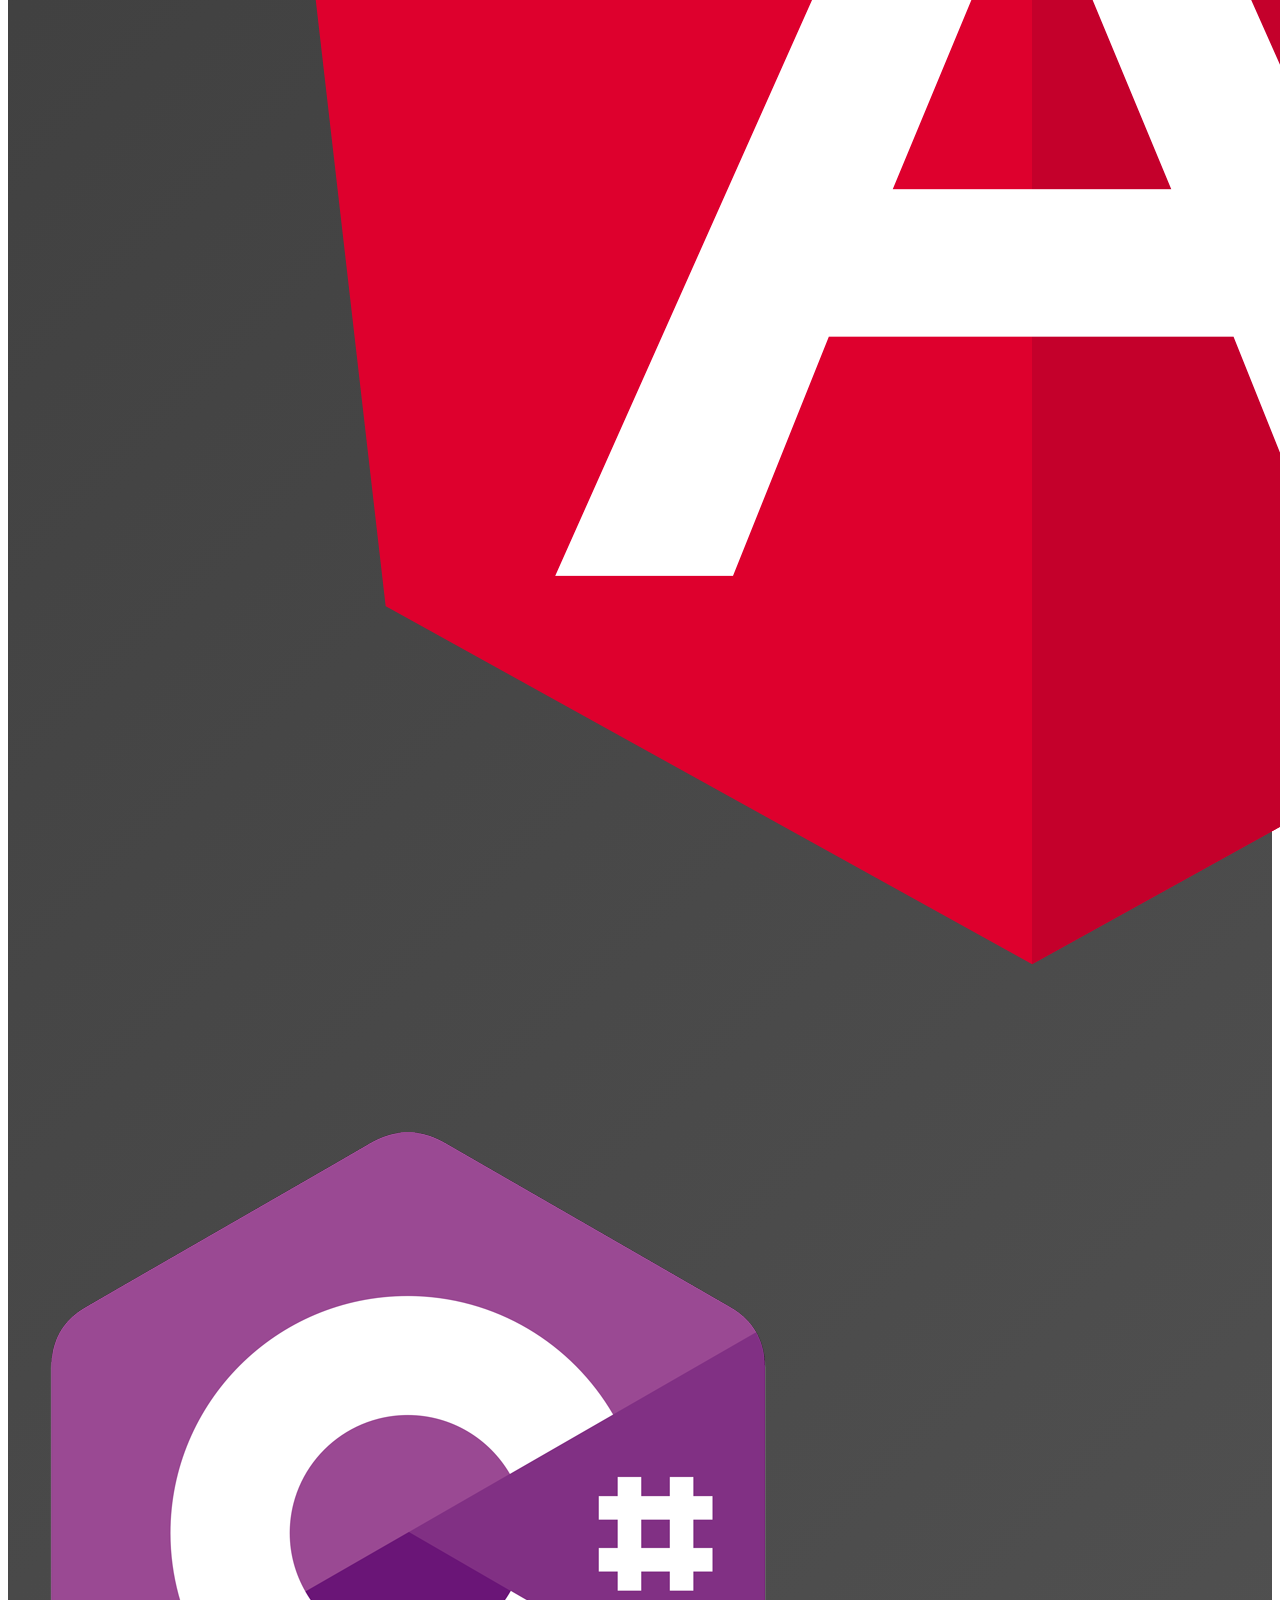
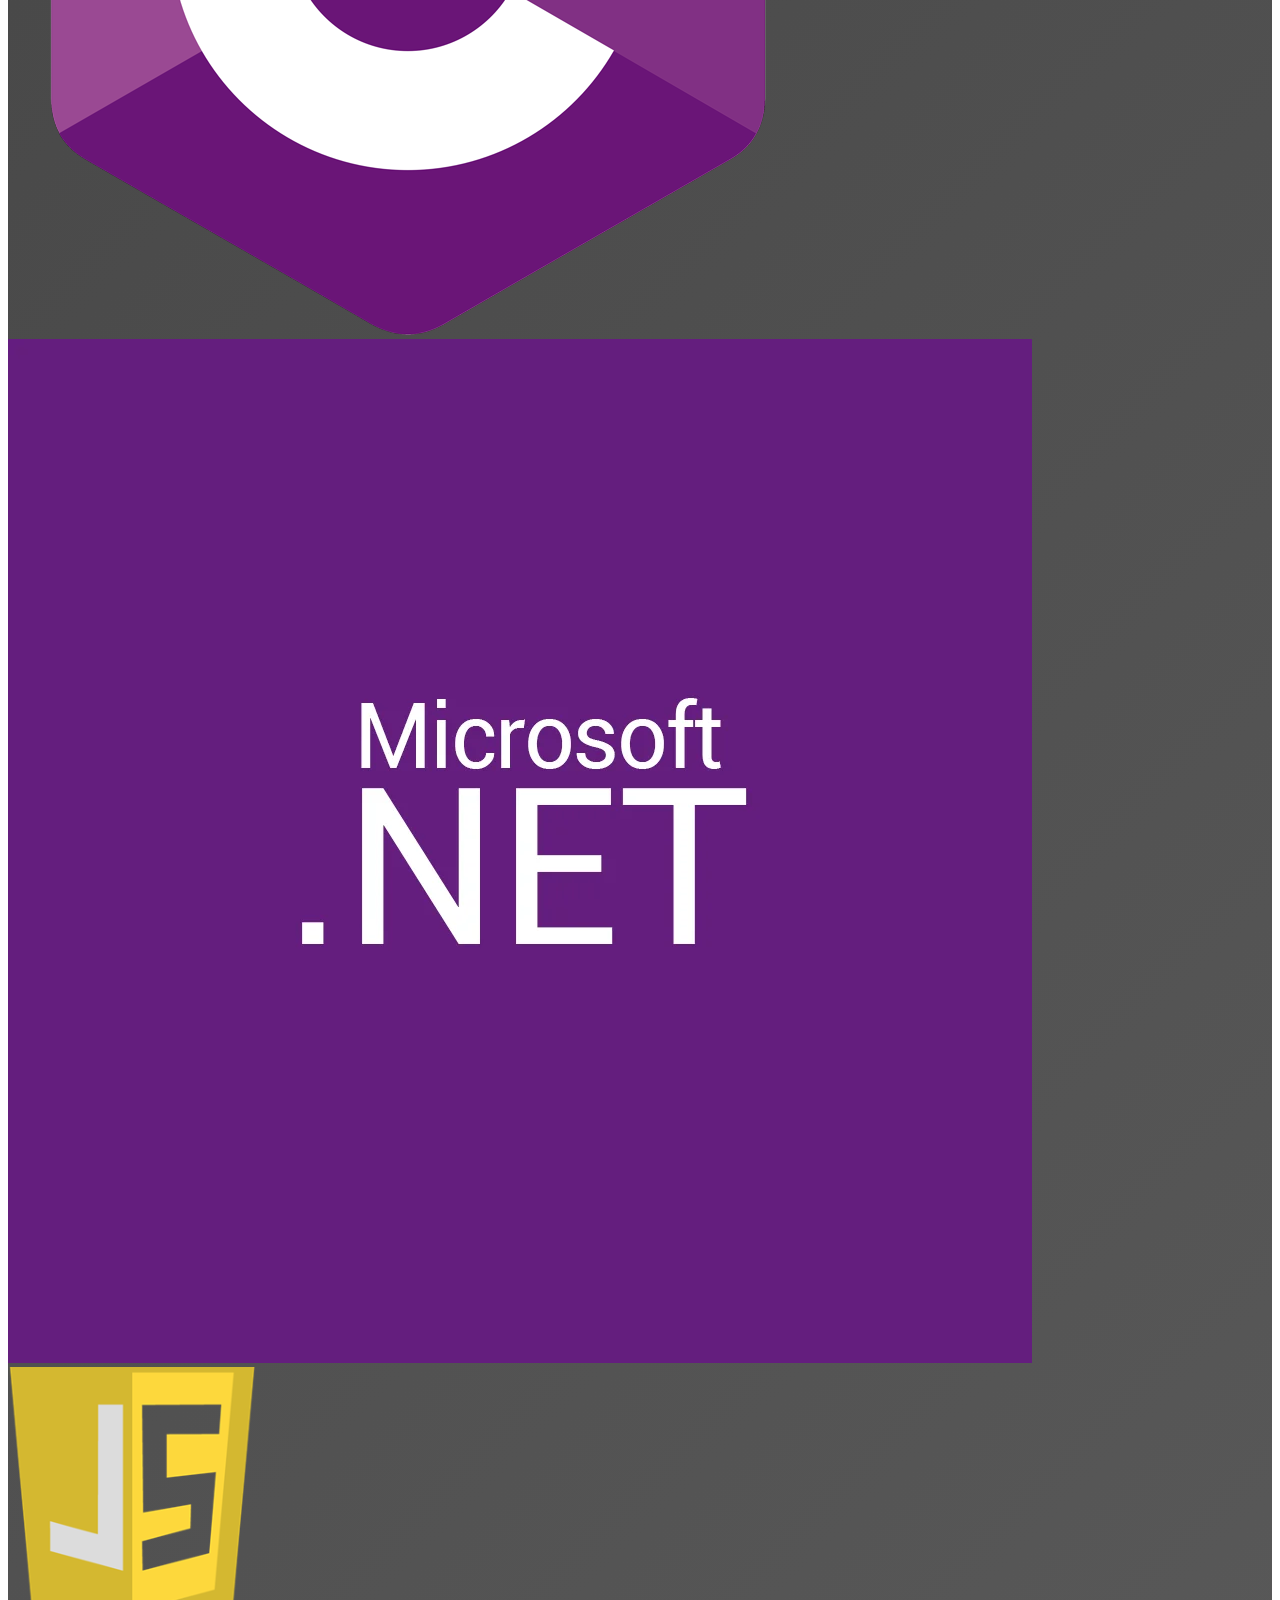
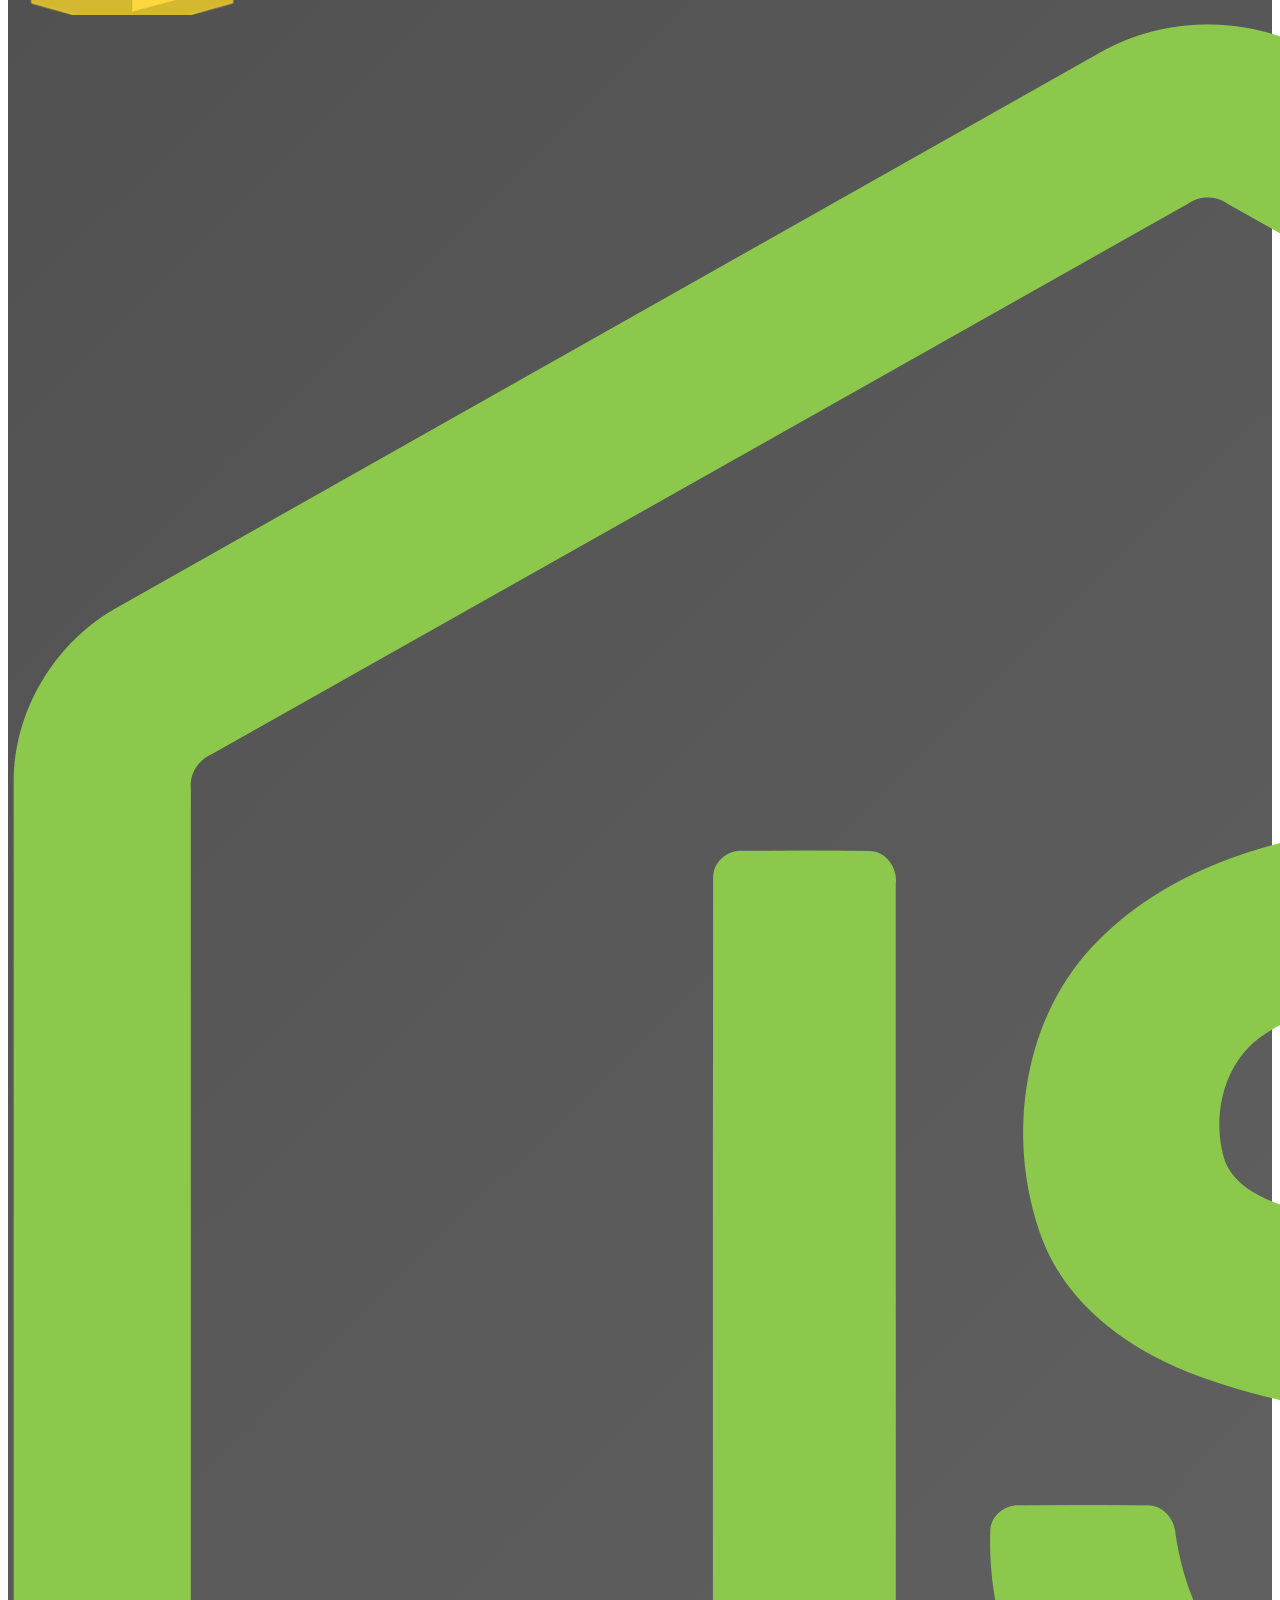
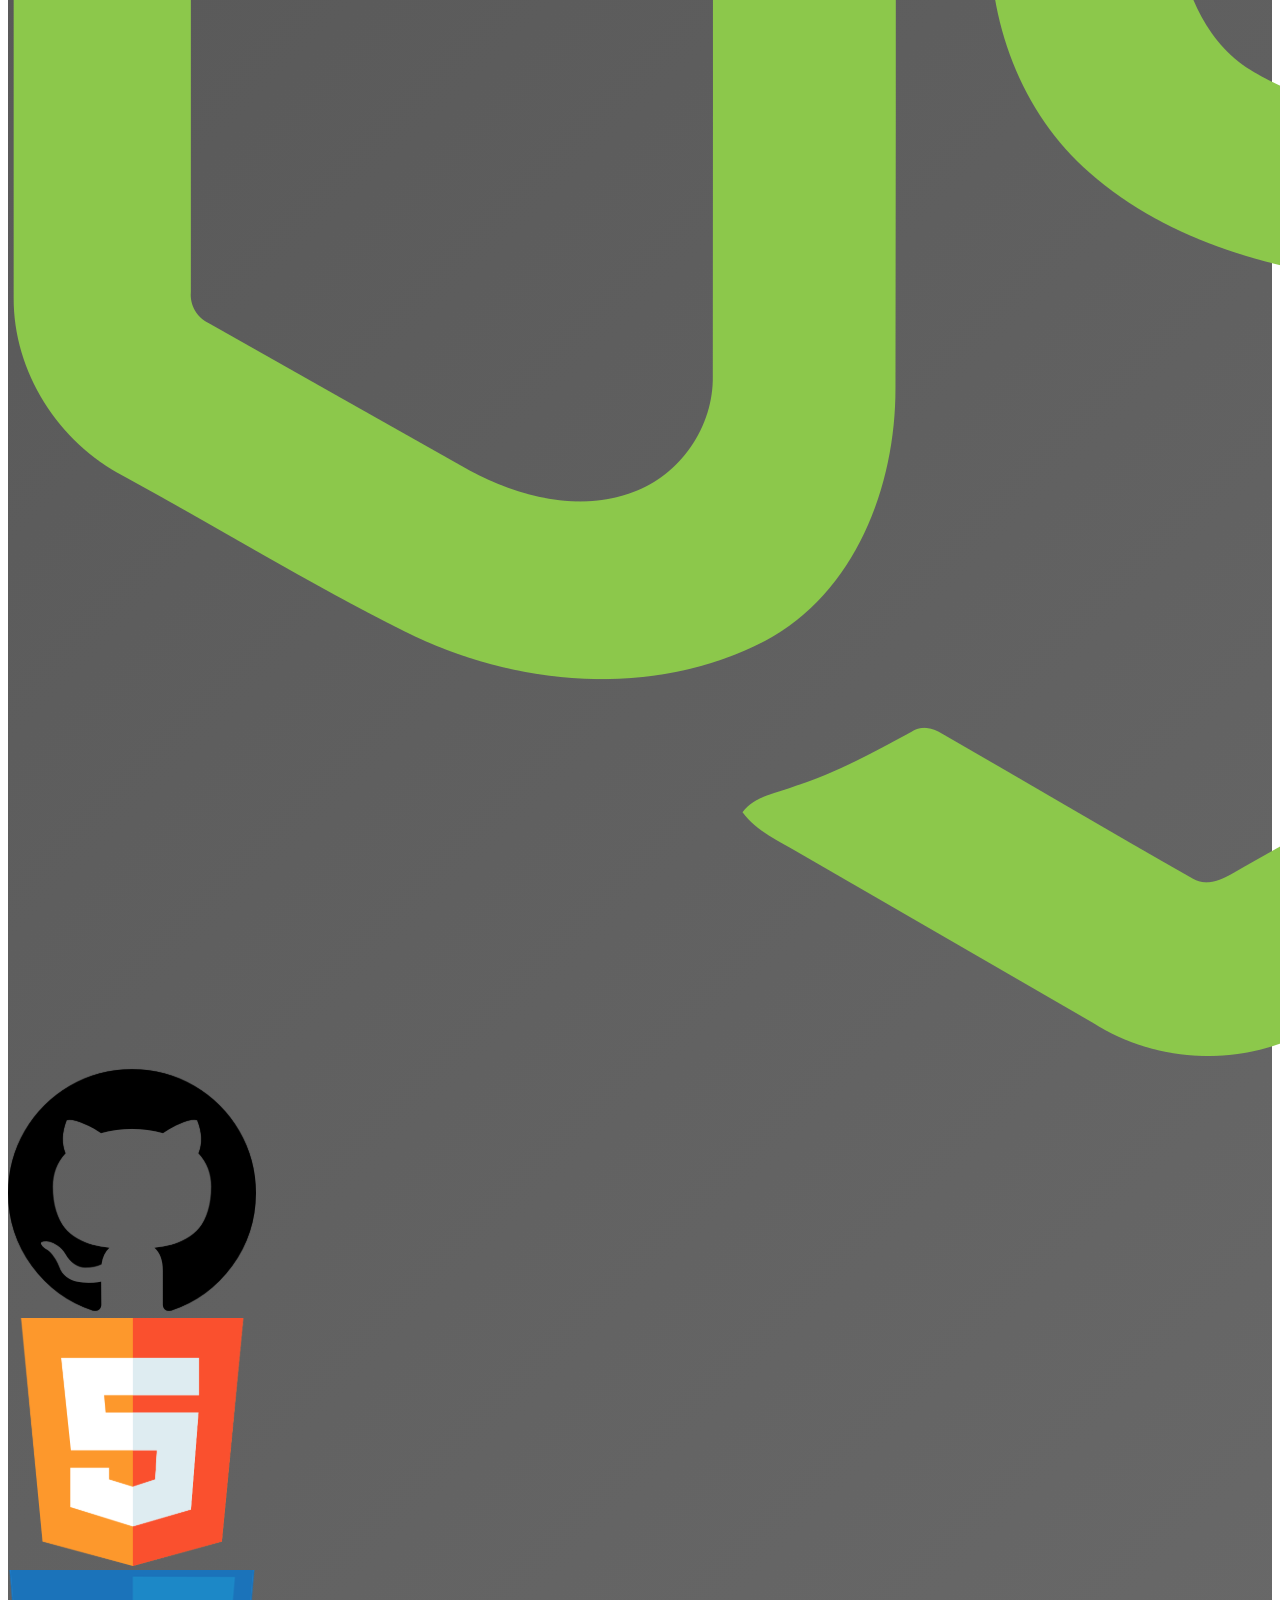
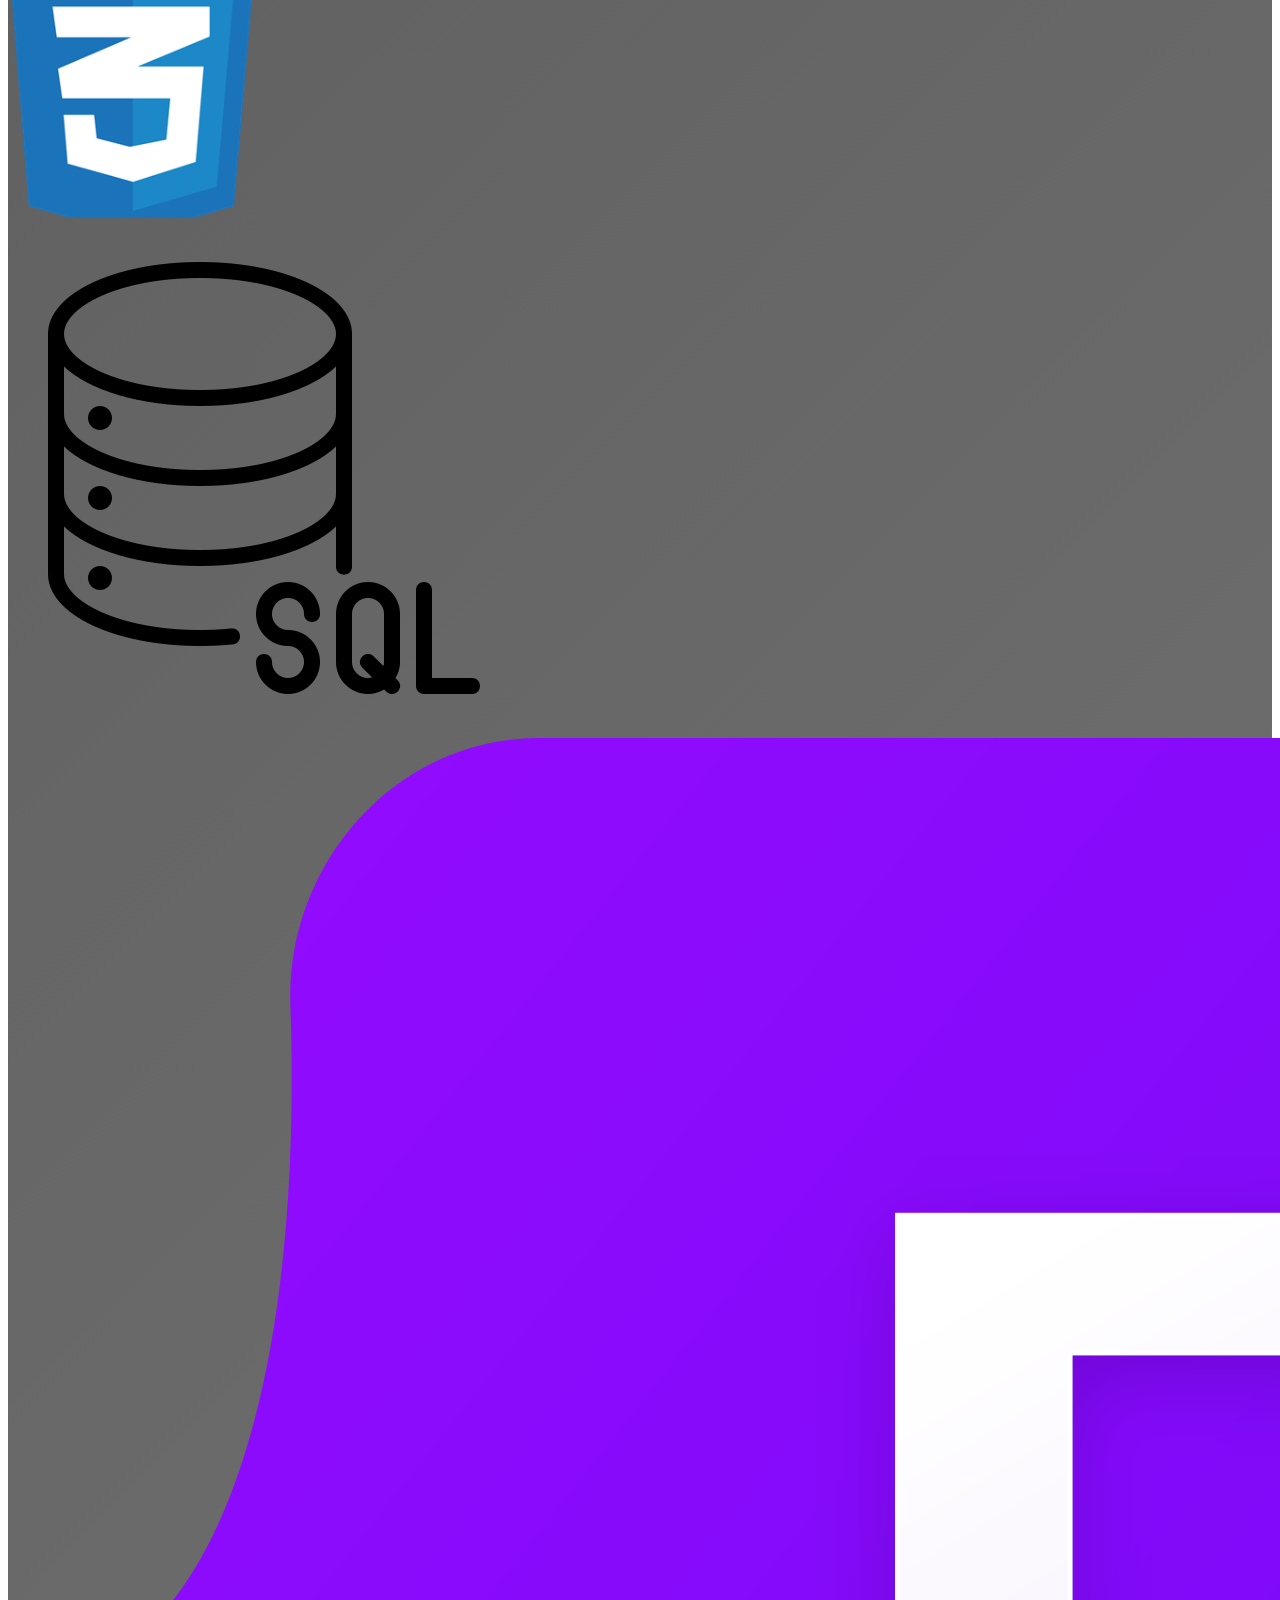
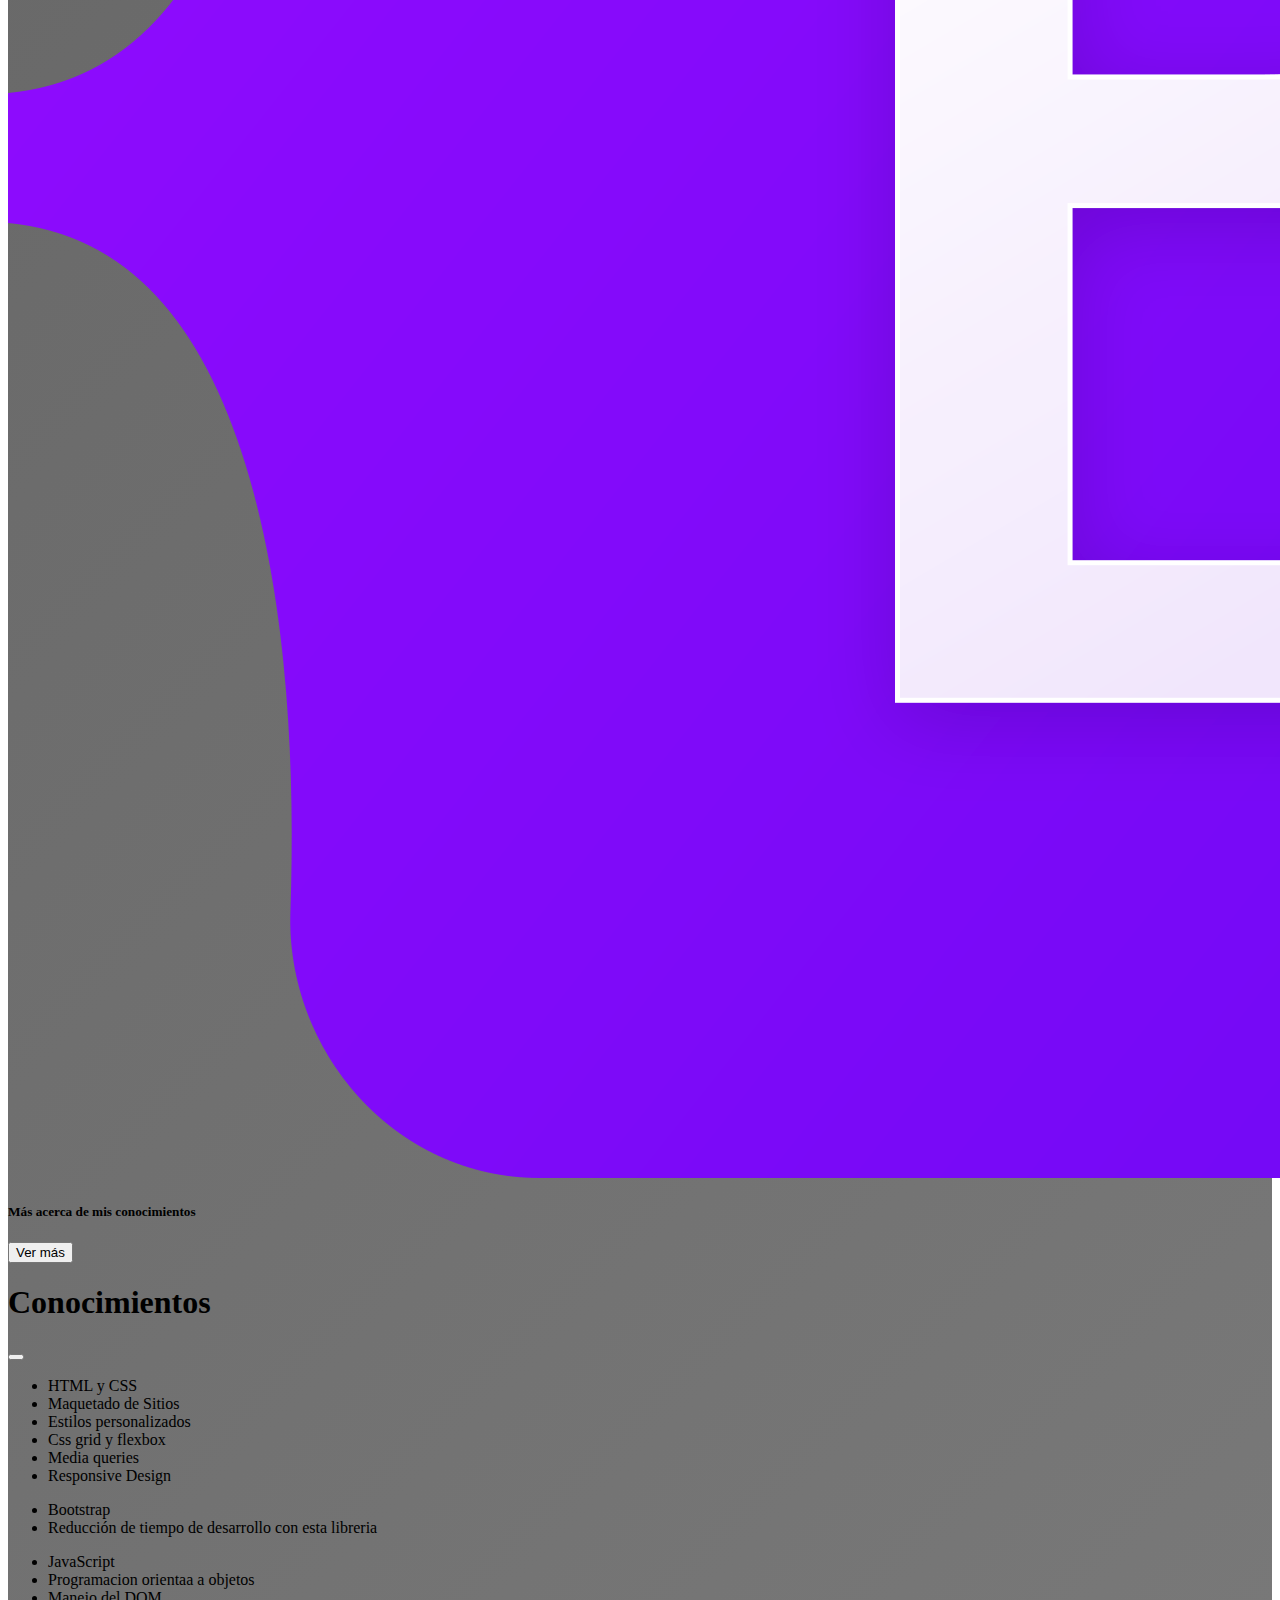
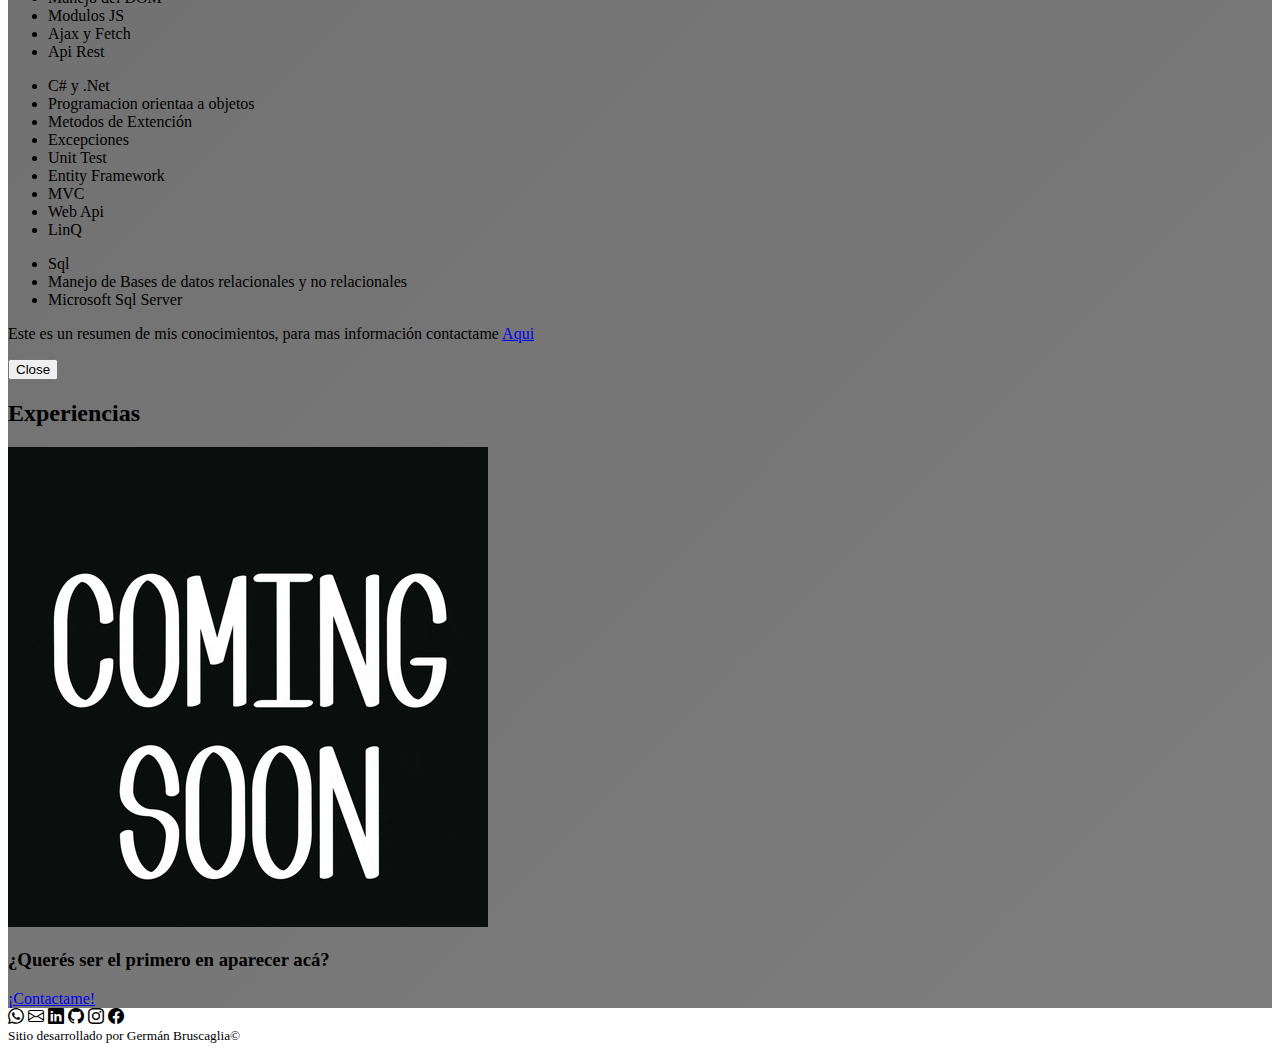
<file: sobre-mi.html>
<!doctype html>
<html lang="es">
  <head>
    <meta charset="utf-8">
    <meta name="viewport" content="width=device-width, initial-scale=1">
    <title>German Bruscaglia</title>
    <link href="https://cdn.jsdelivr.net/npm/bootstrap@5.3.1/dist/css/bootstrap.min.css" rel="stylesheet" integrity="sha384-4bw+/aepP/YC94hEpVNVgiZdgIC5+VKNBQNGCHeKRQN+PtmoHDEXuppvnDJzQIu9" crossorigin="anonymous">
    <link rel="stylesheet" href="https://cdn.jsdelivr.net/npm/bootstrap-icons@1.10.5/font/bootstrap-icons.css">
    <link rel="stylesheet" href="css/style.css">
  </head>
  <body>

    <nav class="navbar navbar-expand-lg bg-dark-subtle sticky-top ">
      <div class="container-lg">
        <button class="navbar-toggler" type="button" data-bs-toggle="collapse" data-bs-target="#navbarNavDropdown" aria-controls="navbarNavDropdown" aria-expanded="false" aria-label="Toggle navigation">
          <span class="navbar-toggler-icon"></span>
        </button>
        <div class="collapse navbar-collapse" id="navbarNavDropdown">
          <ul class="navbar-nav">
            <li class="nav-item">
              <a class="nav-link " aria-current="page" href="index.html">Inicio</a>
            </li>
            <li class="nav-item dropdown">
              <a class="nav-link dropdown-toggle" href="sobre-mi.html" role="button" data-bs-toggle="dropdown" aria-expanded="false">
                Sobre mi
              </a>
              <ul class="dropdown-menu bg-dark-subtle">
                <li><a class="dropdown-item" href="sobre-mi.html#quien-soy">¿Quién soy?</a></li>
                <li><a class="dropdown-item" href="sobre-mi.html#estudios">Estudios</a></li>
                <li><a class="dropdown-item" href="sobre-mi.html#conocimientos">Conocimientos</a></li>
                <li><a class="dropdown-item" href="sobre-mi.html#experiencias">Experiencias</a></li>
              </ul>
            </li>
            <li class="nav-item">
              <a class="nav-link" href="proyectos.html">Proyectos</a>
            </li>
            <li class="nav-item">
              <a class="nav-link" href="contacto.html">Contacto</a>
            </li>
          </ul>
        </div>
        <div class="collapse navbar-collapse d-none d-lg-block" id="navbarNavDropdown">
          <ul class="navbar-nav ms-lg-auto">
            <li class="nav-item">
              <a href="https://linkedin.com/in/german-bruscaglia-715a49188" class="nav-link" target="_blank"><i class="bi bi-linkedin  me-3"></i></a>
            </li>
            <li class="nav-item">
              <a href="https://github.com/GermanBruscaglia" class="nav-link" target="_blank"><i class="bi bi-github fs-5 "></i></a>
            </li>
          </ul>
        </div>

      </div>
    </nav>

    
    <main class="bg-section text-light">
        <div class="container ">
          <div class="row align-items-center min-vh-100 pt-5 min-vh-100  text-center text-lg-start " id="quien-soy">
            <article class="mx-auto col-6 col-lg-3 ">
              <img src="img/perfil redonda.png" class="img-fluid rounded-top" alt="Foto perfil">
            </article>
            <article class="col-12 col-lg-9 ">
              <h2 class="fw-bold" >¿Quién soy?</h2>
              <p class="text-start">Gracias por visitar mi sitio web personal, mi nombre es Germán Brucaglia, tengo 29 años de edad y soy de Rosario, Santa Fe - Argentina. Soy egresado de la carrera de Analista de Sistemas de Computación y me oriento hacia el desarrollo web. Aunque mi fuerte es el desarrollo front end tambien poseo conocimientos back end y creo que estoy a la altura para desempeñarme de manera eficaz en cualquier puesto. Me considero una persona pro activa, con exelente relación con los demas capaz de rendir en un alto nivel en cualquier tarea que se me asigne. Lo que mas me gusta es diseñar y crear sitios web dinamicos, responsivos y que le permitan al usuario tener una experiencia agradable al navegar por ellos. </p>
            </article>
          </div>
          <span id="estudios"></span>
          <div  class="row  min-vh-100 ">
                        
            <article class="col-12 d-flex justify-content-center align-items-center"  >
              <h2>Estudios y cursos</h2>
            </article>
            <article class="col-12 ">
              <div class="container" >
                <div class="accordion accordion-flush " id="accordionFlushExample">
                  <div class="accordion-item">
                    <h2 class="accordion-header">
                      <button class="accordion-button collapsed fw-bold" type="button" data-bs-toggle="collapse" data-bs-target="#flush-collapseOne" aria-expanded="false" aria-controls="flush-collapseOne">
                        Analista de Sistemas - Escuela Superior de Comercio Nro 49 "Capitan General Urquiza"
                      </button>
                    </h2>
                    <div id="flush-collapseOne" class="accordion-collapse collapse" data-bs-parent="#accordionFlushExample">
                      <div class="accordion-body">
                        <p>Titulo en Analista de Sistemas de Computación, durante toda la carrera aprendi sobre hardware, redes, conexiones, sistemas operativos, desarrollo front end y back end entre otras cosas.</p>
                        <p></p>
                      </div>
                    </div>
                  </div>
                  <div class="accordion-item">
                    <h2 class="accordion-header">
                      <button class="accordion-button collapsed fw-bold" type="button" data-bs-toggle="collapse" data-bs-target="#flush-collapseTwo" aria-expanded="false" aria-controls="flush-collapseTwo">
                        Full Stack con NodeJs + JavaScript - Codo a Codo 
                      </button>
                    </h2>
                    <div id="flush-collapseTwo" class="accordion-collapse collapse" data-bs-parent="#accordionFlushExample">
                      <div class="accordion-body">
                        <p>Actualmente me encuentro realizando el curso de desarrollo web utilizando HTML, CSS, JavaScript, bootstrap, NodeJS, Git y GitHub.</p>
                      </div>
                    </div>
                  </div>
                  <div class="accordion-item">
                    <h2 class="accordion-header">
                      <button class="accordion-button collapsed fw-bold" type="button" data-bs-toggle="collapse" data-bs-target="#flush-collapseThree" aria-expanded="false" aria-controls="flush-collapseThree">
                        Full Stack con .Net + Angular - Neoris
                      </button>
                    </h2>
                    <div id="flush-collapseThree" class="accordion-collapse collapse" data-bs-parent="#accordionFlushExample">
                      <div class="accordion-body"><p>
                        Finalicé este Labs para la empresa Neoris, en el se vieron tecnologías como C#, .Net Framework, MVC, Web Api, Sql, Entity Framework, Angular, HTML, CSS, JavaScript, Bootstrap entre otros.
                      </p></div>
                    </div>
                    
                  </div>
                  <div class="accordion-item">
                    <h2 class="accordion-header">
                      <button class="accordion-button collapsed fw-bold" type="button" data-bs-toggle="collapse" data-bs-target="#flush-collapseFour" aria-expanded="false" aria-controls="flush-collapseFour">
                        Introducción a la programación web - UTN Buenos Aires
                      </button>
                    </h2>
                    <div id="flush-collapseFour" class="accordion-collapse collapse" data-bs-parent="#accordionFlushExample">
                      <div class="accordion-body"><p>
                        Finalicé el curso de Introducción a la programación web al ganarme una beca otorgada por la empresa Neoris. En el mismo se debió entregar un proyecto utilizando HTML, CSS, JavaScript y Bootstrap
                      </p></div>
                    </div>
                    
                  </div>
                  <div class="accordion-item">
                    <h2 class="accordion-header">
                      <button class="accordion-button collapsed fw-bold" type="button" data-bs-toggle="collapse" data-bs-target="#flush-collapseFive" aria-expanded="false" aria-controls="flush-collapseFive">
                        Desarrollo web con JavaScript - Plataforma digital EDTeam
                      </button>
                    </h2>
                    <div id="flush-collapseFive" class="accordion-collapse collapse" data-bs-parent="#accordionFlushExample">
                      <div class="accordion-body"><p>
                        Realicé el curso de Desarrollo web con JavaScript, en el que se vieron temas como conceptos básicos de JS, manejo del DOM, POO, Ajax Y Websockets entre otros.
                      </p></div>
                    </div>
                    
                  </div>
                </div>
              </div>

            </article>
            <span id="conocimientos"></span>
          </div>  
          <div class="row d-flex justify-content-center gap-3" >
              <h2 class="col-12 text-center">Conocimientos</h2>
              <div class="col-5 col-sm-2 "><img class="img-fluid" src="img/angular.png" alt=""></div>
              <div class="col-5 col-sm-2 "><img class="img-fluid " src="img/c-sharp.png" alt=""></div>
              <div class="col-5 col-sm-2 "><img class="img-fluid " src="img/net logo.webp" alt=""></div>
              <div class="col-5 col-sm-2 "><img class="img-fluid" src="img/javascript 1.svg" alt=""></div>
              <div class="col-3 col-sm-2 "><img class="img-fluid " src="img/node.png" alt=""></div>
              <div class="col-3 col-sm-2 "><img class="img-fluid " src="img/github 1.svg" alt=""></div>
              <div class="col-3 col-sm-2 "><img class="img-fluid " src="img/html 1.svg" alt=""></div>
              <div class="col-3 col-sm-2 "><img class="img-fluid " src="img/css 1.svg" alt=""></div>
              <div class="col-3 col-sm-2 "><img class="img-fluid " src="img/sql.png" alt=""></div>
              <div class="col-3 col-sm-2 align-self-center"><img class="img-fluid " src="img/bootstrap.png" alt=""></div>
              <div class="col-12 mt-5">
                <h5>
                  Más acerca de mis conocimientos 
                </h5>
                
                <!-- Button trigger modal -->
                <button type="button" class="btn btn-dark" data-bs-toggle="modal" data-bs-target="#staticBackdrop">
                  Ver más
                </button>
                
                <!-- Modal -->
                <div class="modal fade" id="staticBackdrop" data-bs-backdrop="static" data-bs-keyboard="false" tabindex="-1"
                  aria-labelledby="staticBackdropLabel" aria-hidden="true">
  <div class="modal-dialog modal-dialog-scrollable">
    <div class="modal-content">
      <div class="modal-header">
        <h1 class="modal-title fs-5 text-dark" id="staticBackdropLabel">Conocimientos</h1>
        <button type="button" class="btn-close" data-bs-dismiss="modal" aria-label="Close"></button>
      </div>
      <div class="modal-body text-dark">
        <ul class="list-group">
          <li class="list-group-item text-bg-secondary" aria-current="true">HTML y CSS</li>
          <li class="list-group">Maquetado de Sitios</li>
          <li class="list-group">Estilos personalizados</li>
          <li class="list-group">Css grid y flexbox</li>
          <li class="list-group">Media queries</li>
          <li class="list-group">Responsive Design</li>
        </ul>
        <ul class="list-group">
          <li class="list-group-item text-bg-secondary" aria-current="true">Bootstrap</li>
          <li class="list-group">Reducción de tiempo de desarrollo con esta libreria</li>
        </ul>
        <ul class="list-group">
          <li class="list-group-item text-bg-secondary" aria-current="true">JavaScript</li>
          <li class="list-group">Programacion orientaa a objetos</li>
          <li class="list-group">Manejo del DOM</li>
          <li class="list-group">Modulos JS</li>
          <li class="list-group">Ajax y Fetch</li>
          <li class="list-group">Api Rest</li>
        </ul>
        <ul class="list-group">
          <li class="list-group-item text-bg-secondary" aria-current="true">C# y .Net</li>
          <li class="list-group">Programacion orientaa a objetos</li>
          <li class="list-group">Metodos de Extención</li>
          <li class="list-group">Excepciones</li>
          <li class="list-group">Unit Test</li>
          <li class="list-group">Entity Framework</li>
          <li class="list-group">MVC</li>
          <li class="list-group">Web Api</li>
          <li class="list-group">LinQ</li>
        </ul>
        <ul class="list-group">
          <li class="list-group-item text-bg-secondary" aria-current="true">Sql</li>
          <li class="list-group">Manejo de Bases de datos relacionales y no relacionales</li>
          <li class="list-group">Microsoft Sql Server</li>
        </ul>  
        <p class="mt-3 fw-bold">Este es un resumen de mis conocimientos, para mas información contactame <a href="contacto.html" class="text-decoration-none fw-bold">Aqui</a></p> 
      </div>
      <div class="modal-footer">
        <button type="button" class="btn btn-secondary" data-bs-dismiss="modal">Close</button>
      </div>
    </div>
  </div>
              </div>
            </article>
              </div>
          </div>
          <div class="row align-items-center min-vh-100 py-5" id="experiencias">
            <article class="col-12 text-center pb-4">
              <h2>Experiencias</h2>
            </article>
            <article class="col-12 col-md-6 text-center ">
              <img src="img/coming-soon.gif" alt="coming-soon" class="img-fluid ">
            </article>
            <article class="col-12 col-md-6 text-center ">
              <h3 class="display-4">¿Querés ser el primero en aparecer acá?</h3>
              <a href="contacto.html" class="btn btn-success fw-bold fs-4">¡Contactame!</a>
            </article>
          </div>
        
        
    </main>

    <footer class="bg-dark-subtle p-3">
      <div class="container text-center">
        <nav class="d-flex justify-content-evenly">
          <a href="https://api.whatsapp.com/send?phone=543413668415" target="_blank"><i class="bi bi-whatsapp fs-3"></i></a>
          <a href="mailto:germanbruscaglia@gmail.com" target="_blank"><i class="bi bi-envelope fs-3"></i></a>
          <a href="https://linkedin.com/in/german-bruscaglia-715a49188" target="_blank"><i class="bi bi-linkedin fs-3"></i></a>
          <a href="https://github.com/GermanBruscaglia" target="_blank"><i class="bi bi-github fs-3"></i></a>
          <a href="https://www.instagram.com/germanbruscaglia/" target="_blank"><i class="bi bi-instagram fs-3"></i></a>
          <a href="https://www.facebook.com/germanzurdo.bruscaglia/about" target="_blank"><i class="bi bi-facebook fs-3"></i></a>
        </nav>
        <small class="text-dark fw-bold ">
          Sitio desarrollado por Germán Bruscaglia© 
        </small>
      </div>
    </footer>


    <script src="https://cdn.jsdelivr.net/npm/bootstrap@5.3.1/dist/js/bootstrap.bundle.min.js" integrity="sha384-HwwvtgBNo3bZJJLYd8oVXjrBZt8cqVSpeBNS5n7C8IVInixGAoxmnlMuBnhbgrkm" crossorigin="anonymous"></script>
  </body>
</html>
</file>
<file: css/style.css>
/****** Custom Properties*********/

/****** Reset Styles*********/

.nav-link, .dropdown-item{
    color: black;
    font-weight: bold;
}
.nav-link:hover, .dropdown-item:hover{
    color: rgb(70, 70, 70);
}


/****** Bootstrap styles*********/

/****** My styles*********/
.bg-contacto{
    background-image: url("../img/contacto.jpg");
    background-position: center;
    background-size: cover;
    width: 100%;    
}
.bg-header{
    background-image: url("../img/fondo-header.jpg");
    background-position: center;
    background-attachment: fixed;
    width: 100%;
}
.bg-proyectos{
    background-image: url("../img/proyectos.jpg");
    background-position: center;
    background-size: cover;
    width: 100%;    
}
.bg-section{
    background-color: rgb(0, 0, 0);
    background-image: linear-gradient(
        135deg,
        rgb(50, 50, 50),
        rgb(125, 125, 125)
    );
}
.btn-width{
    max-width: max-content;
}
footer a{
    color: black;
}
footer a:hover{
    color: rgb(70, 70, 70);
}
.list-style-none{
    list-style: none;
}
.list-style-none a{
    color: white;
}
.list-style-none a:hover{
    color: rgb(170, 170, 170)
}
.max-height{
    min-height: 300px;
}


/* X-Small devices (portrait phones, less than 576px)
No media query for `xs` since this is the default in Bootstrap */
/* Small devices (landscape phones, 576px and up) */
@media (min-width: 576px) {  }

 /* Medium devices (tablets, 768px and up) */
@media (min-width: 768px) {  }

 /* Large devices (desktops, 992px and up) */
@media (min-width: 992px) { 

 }

 /* X-Large devices (large desktops, 1200px and up) */
@media (min-width: 1200px) {  }

 /* XX-Large devices (larger desktops, 1400px and up) */
@media (min-width: 1400px) {  }
</file>
